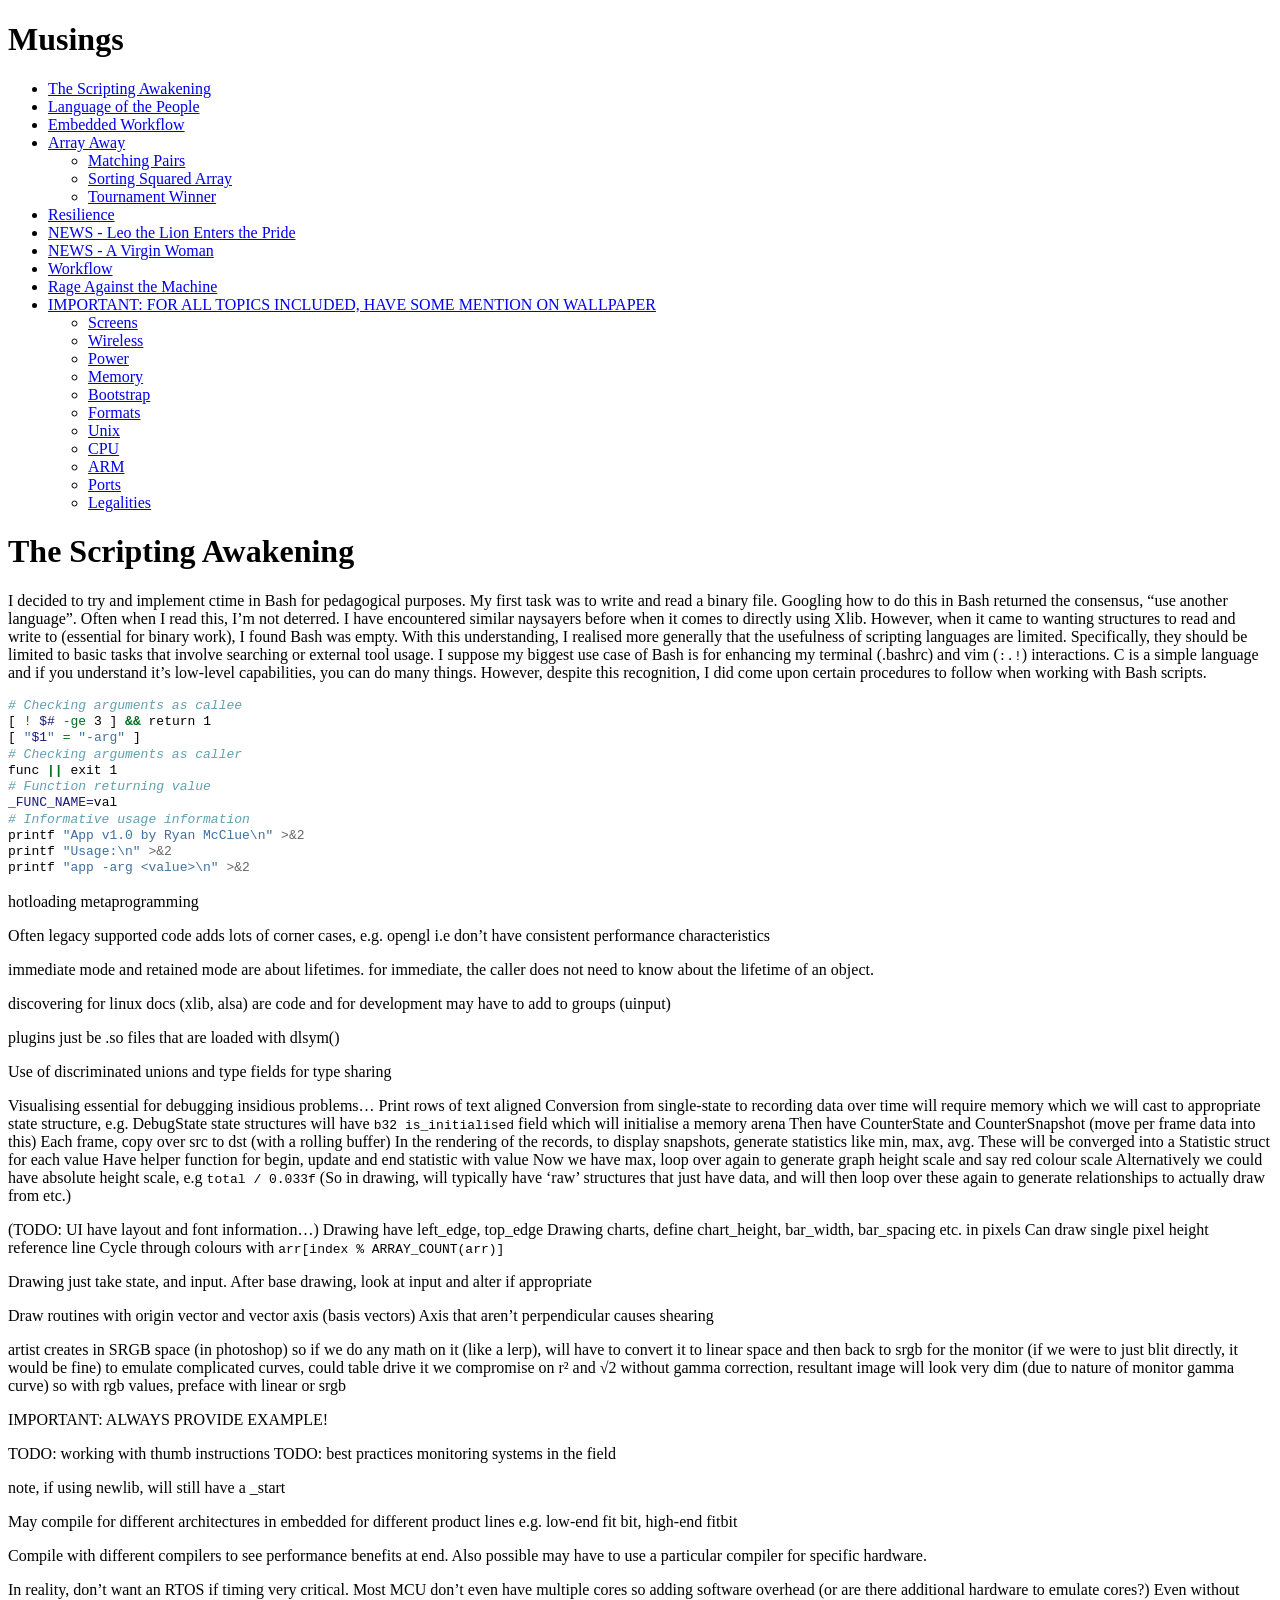
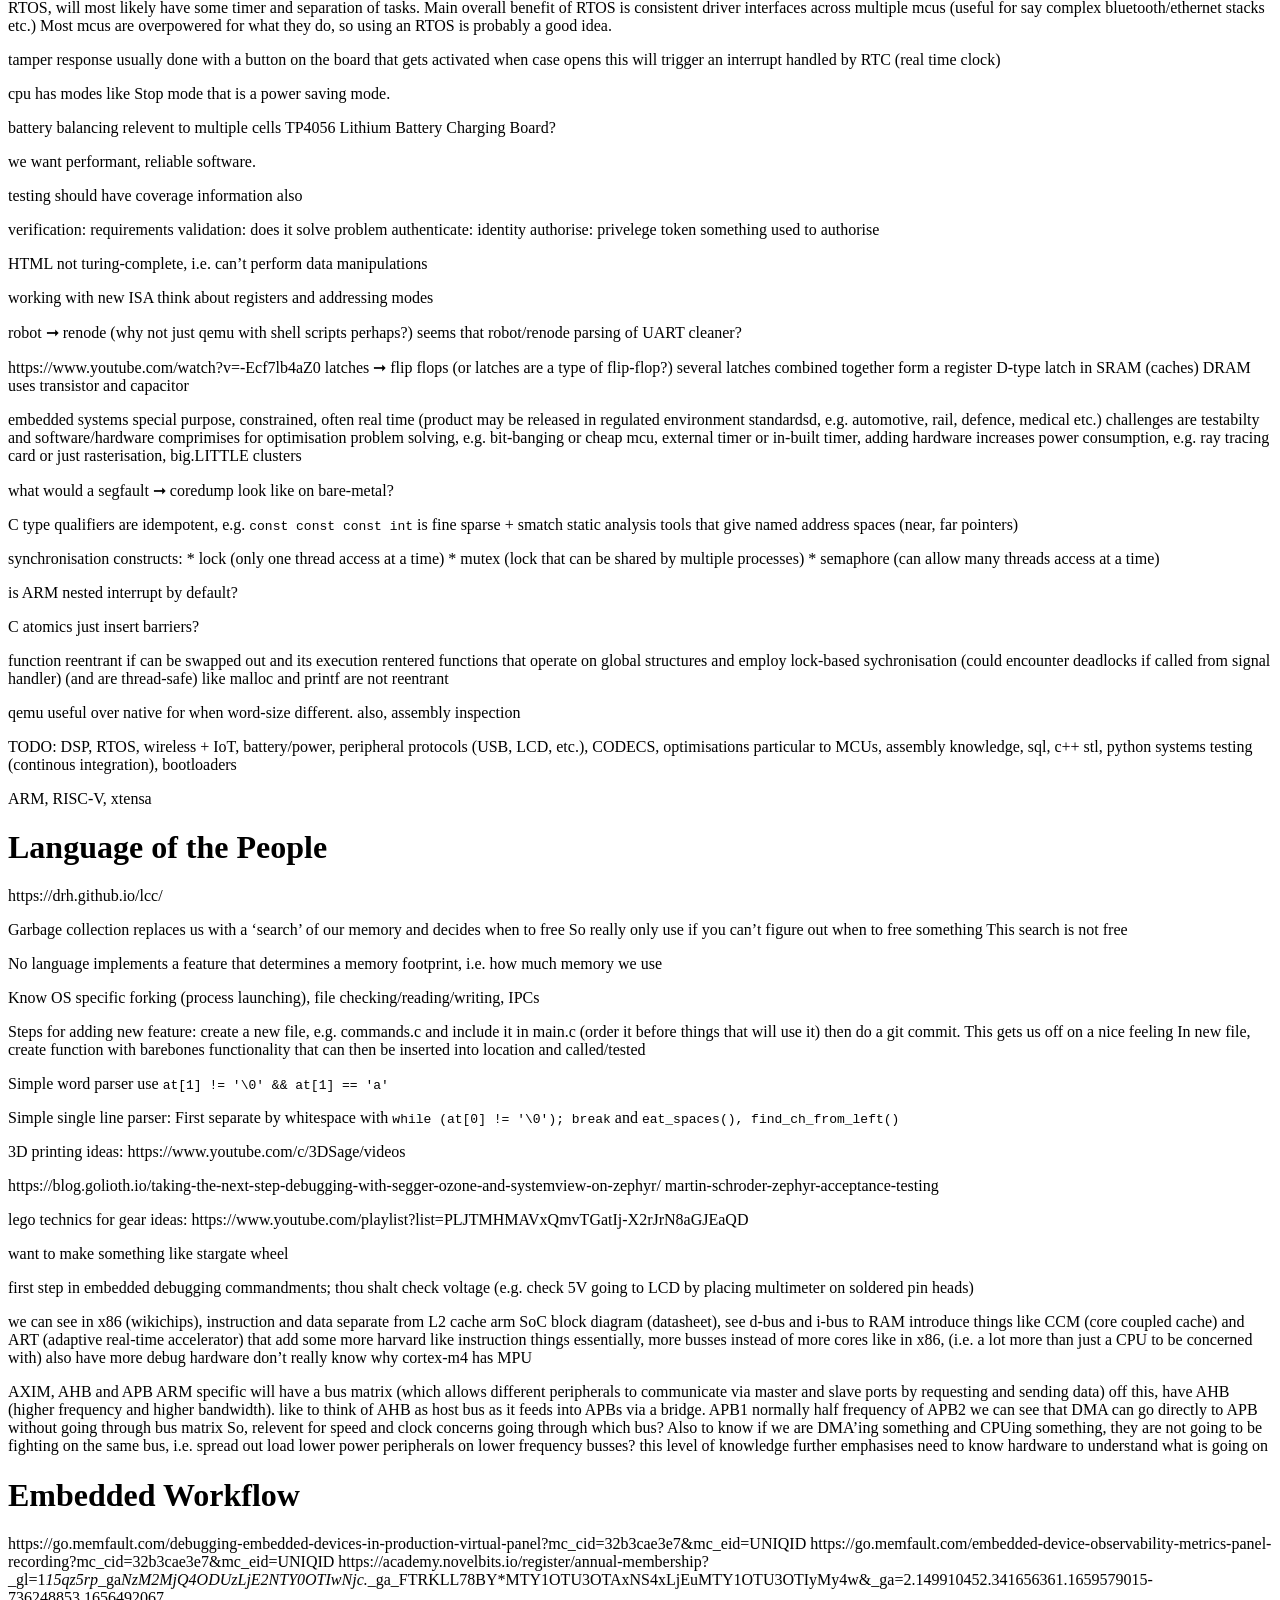
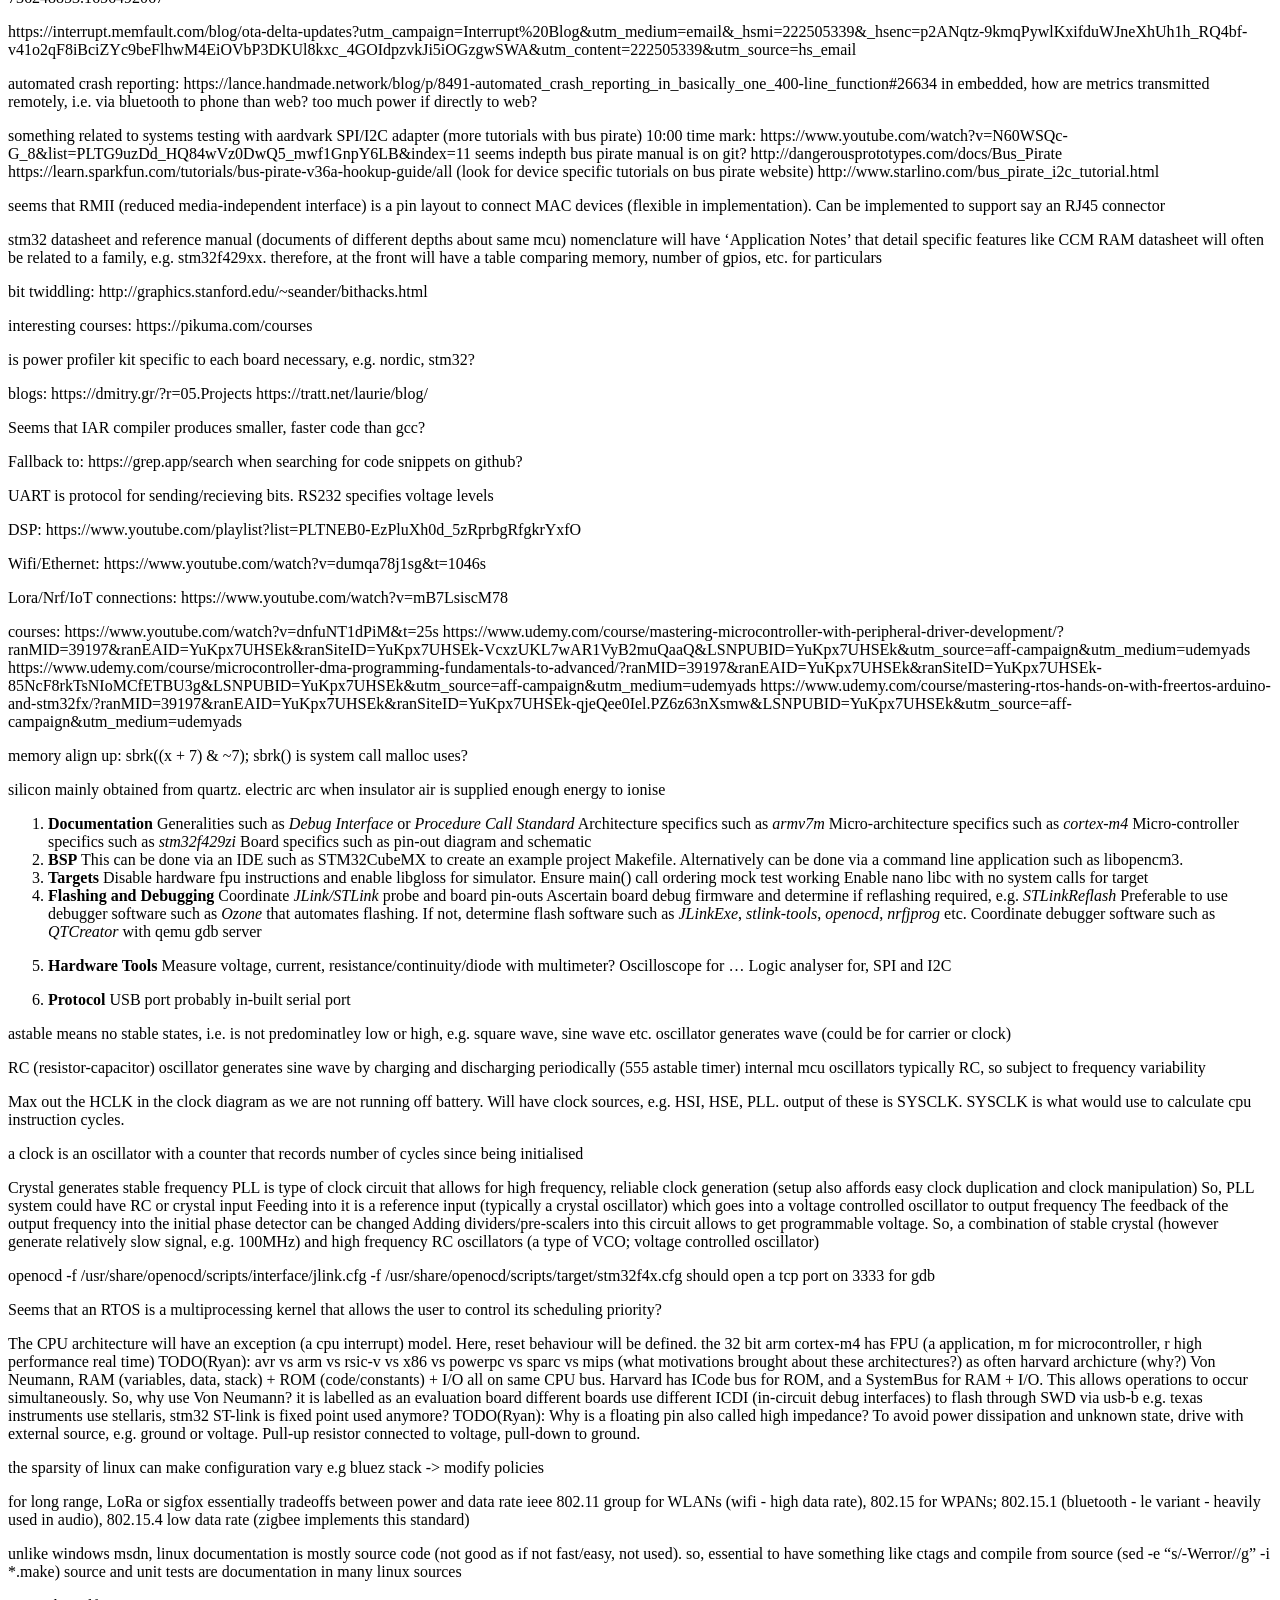
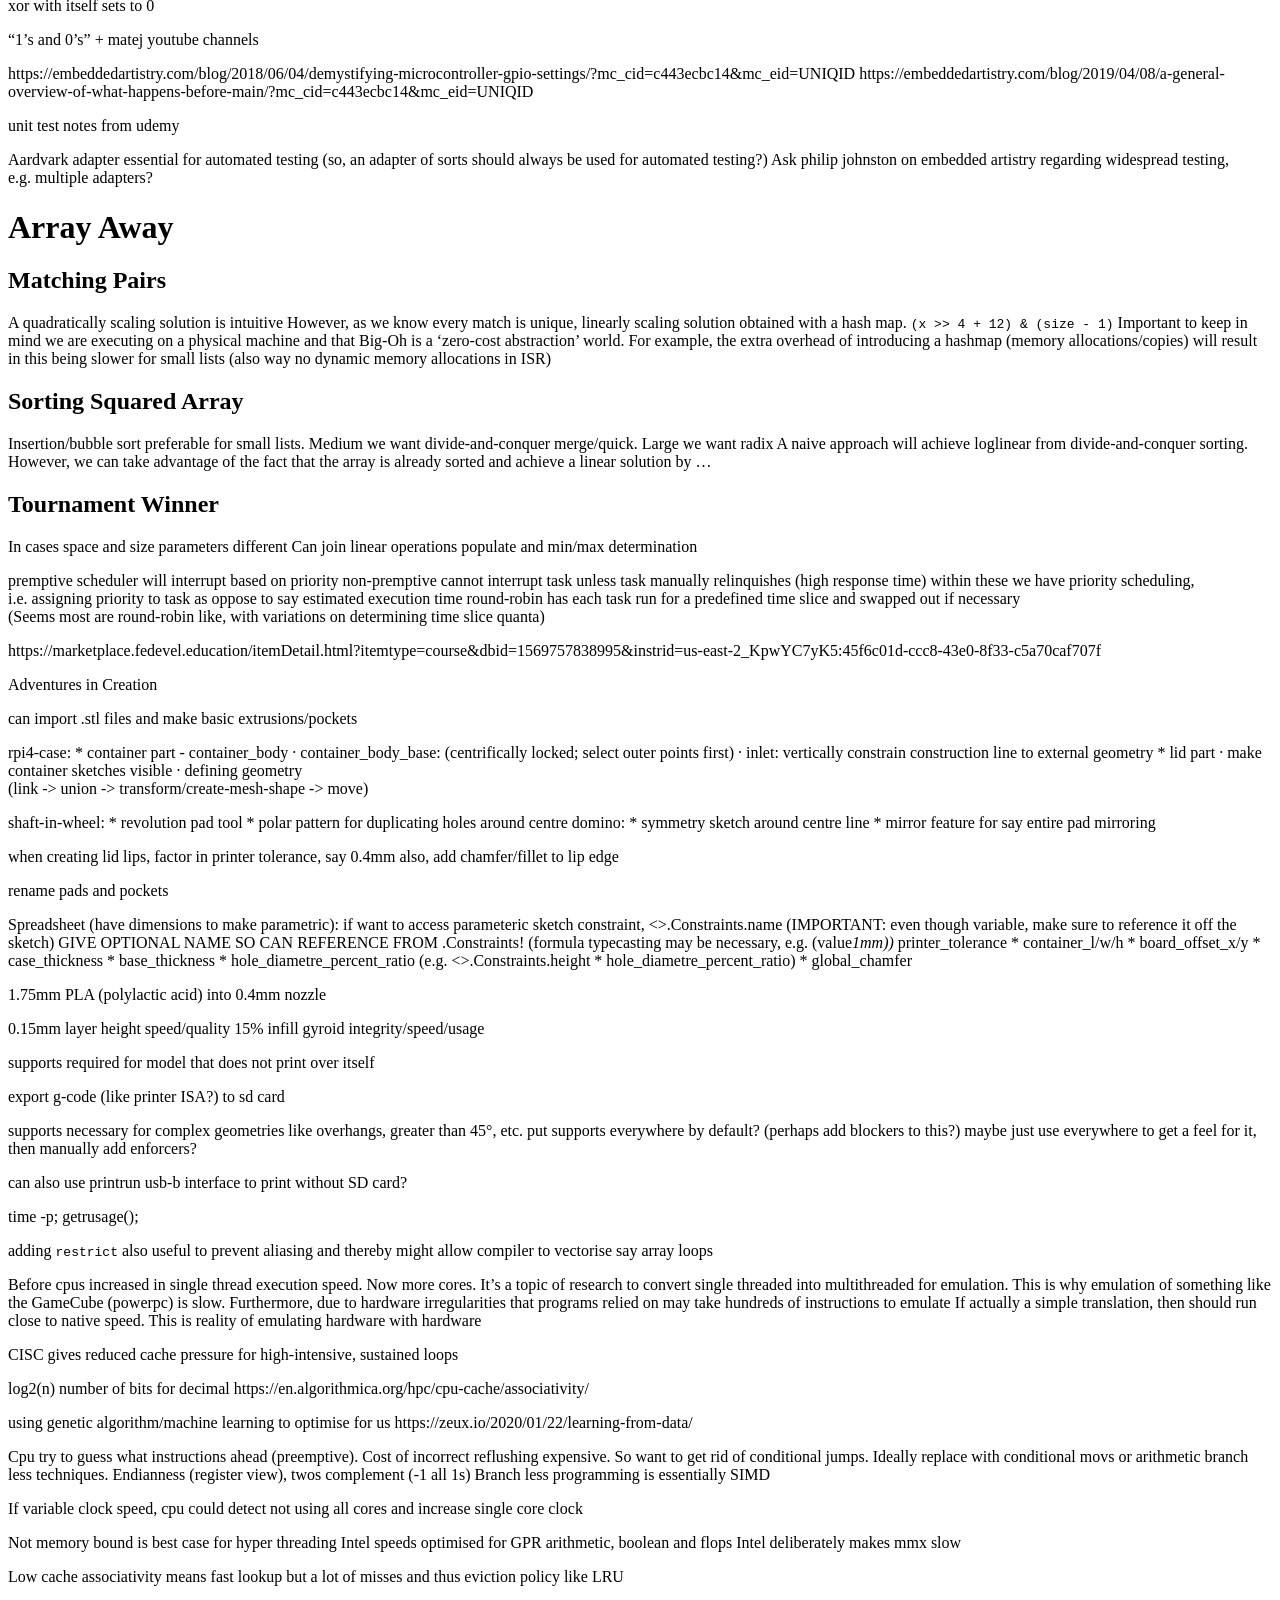
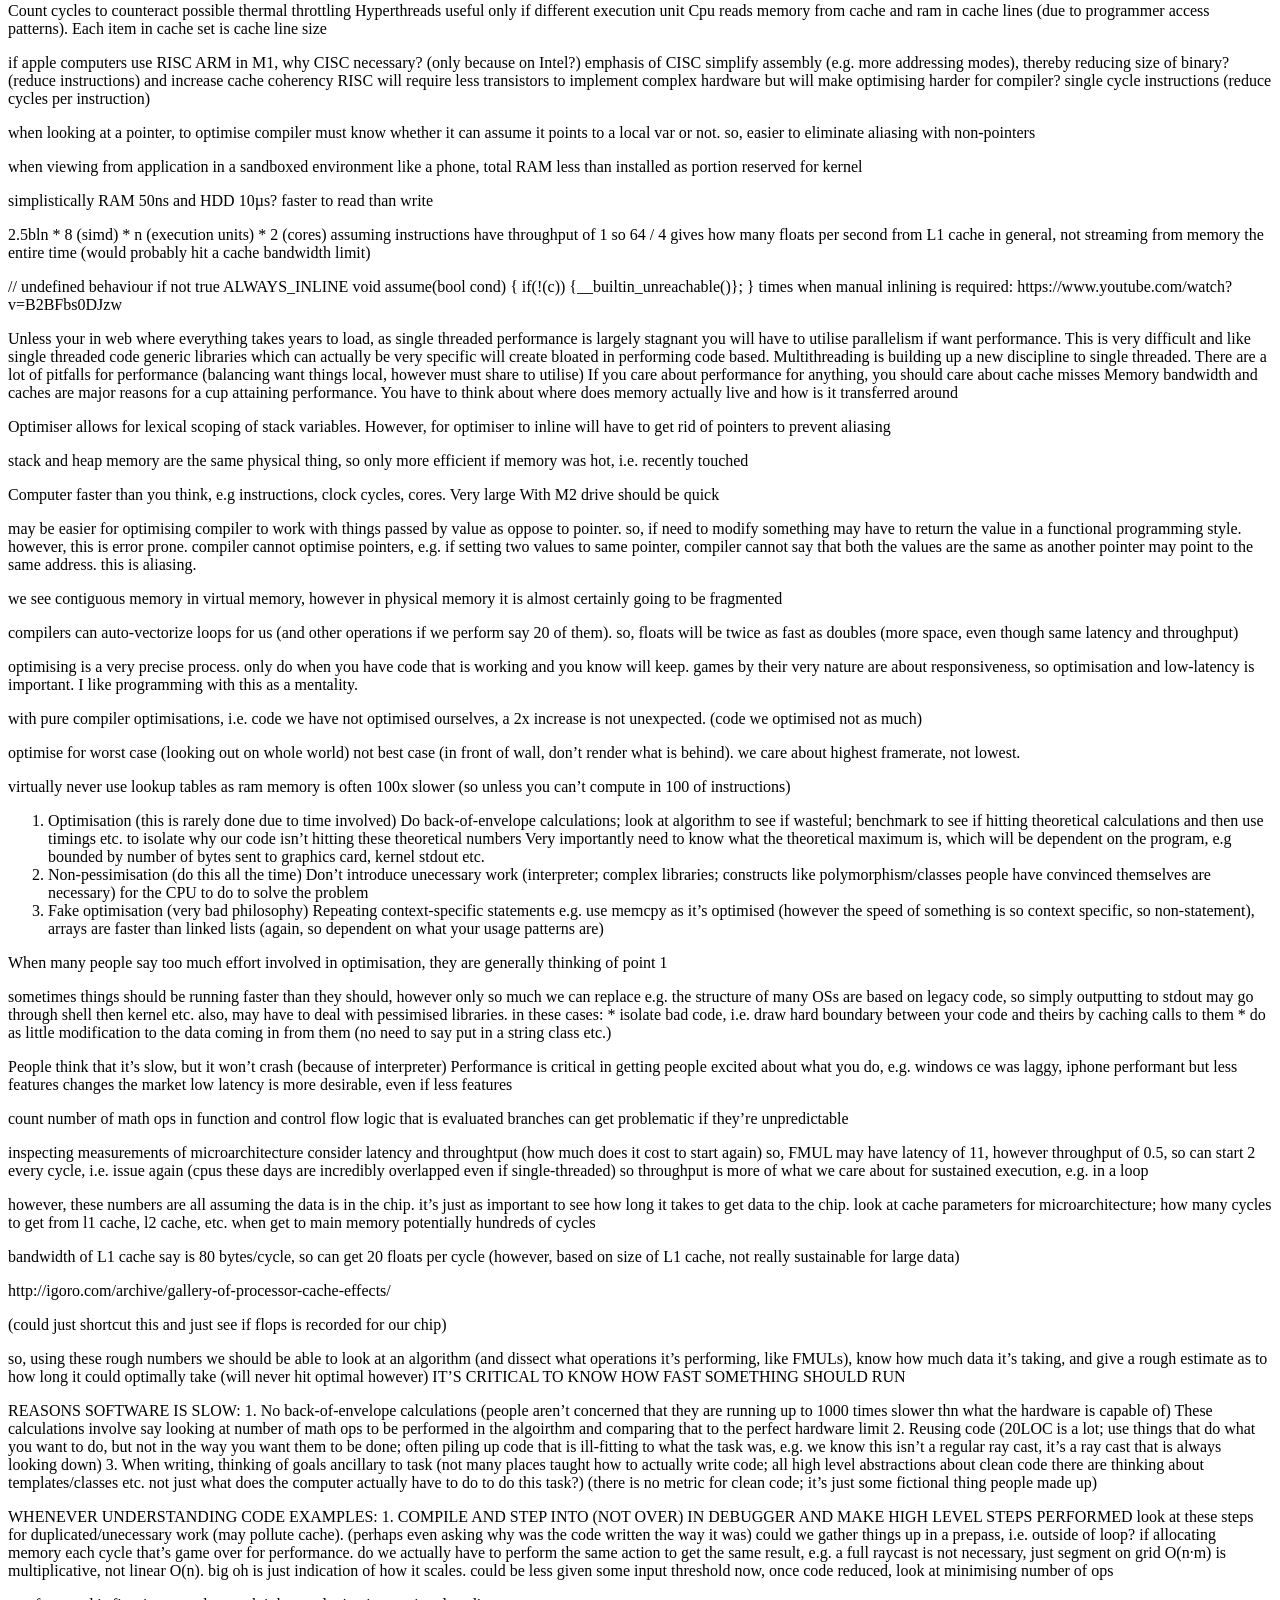
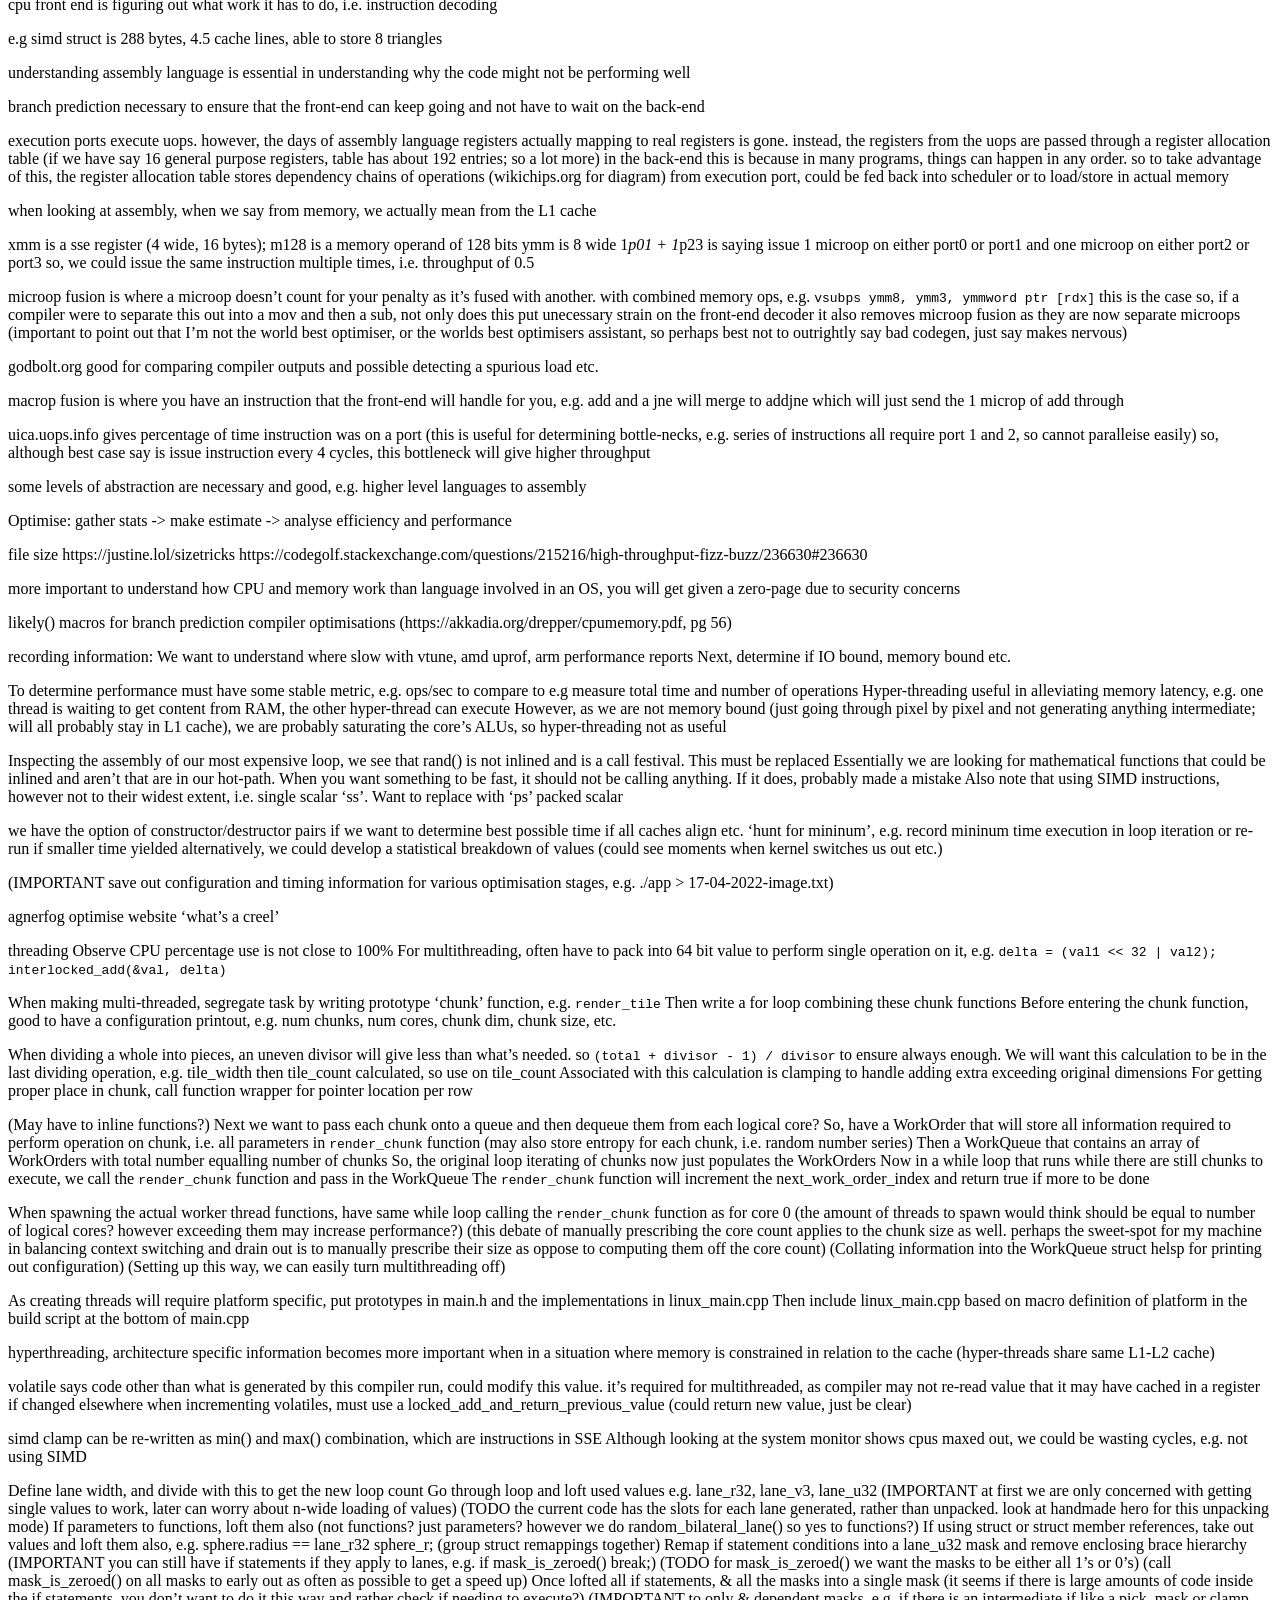
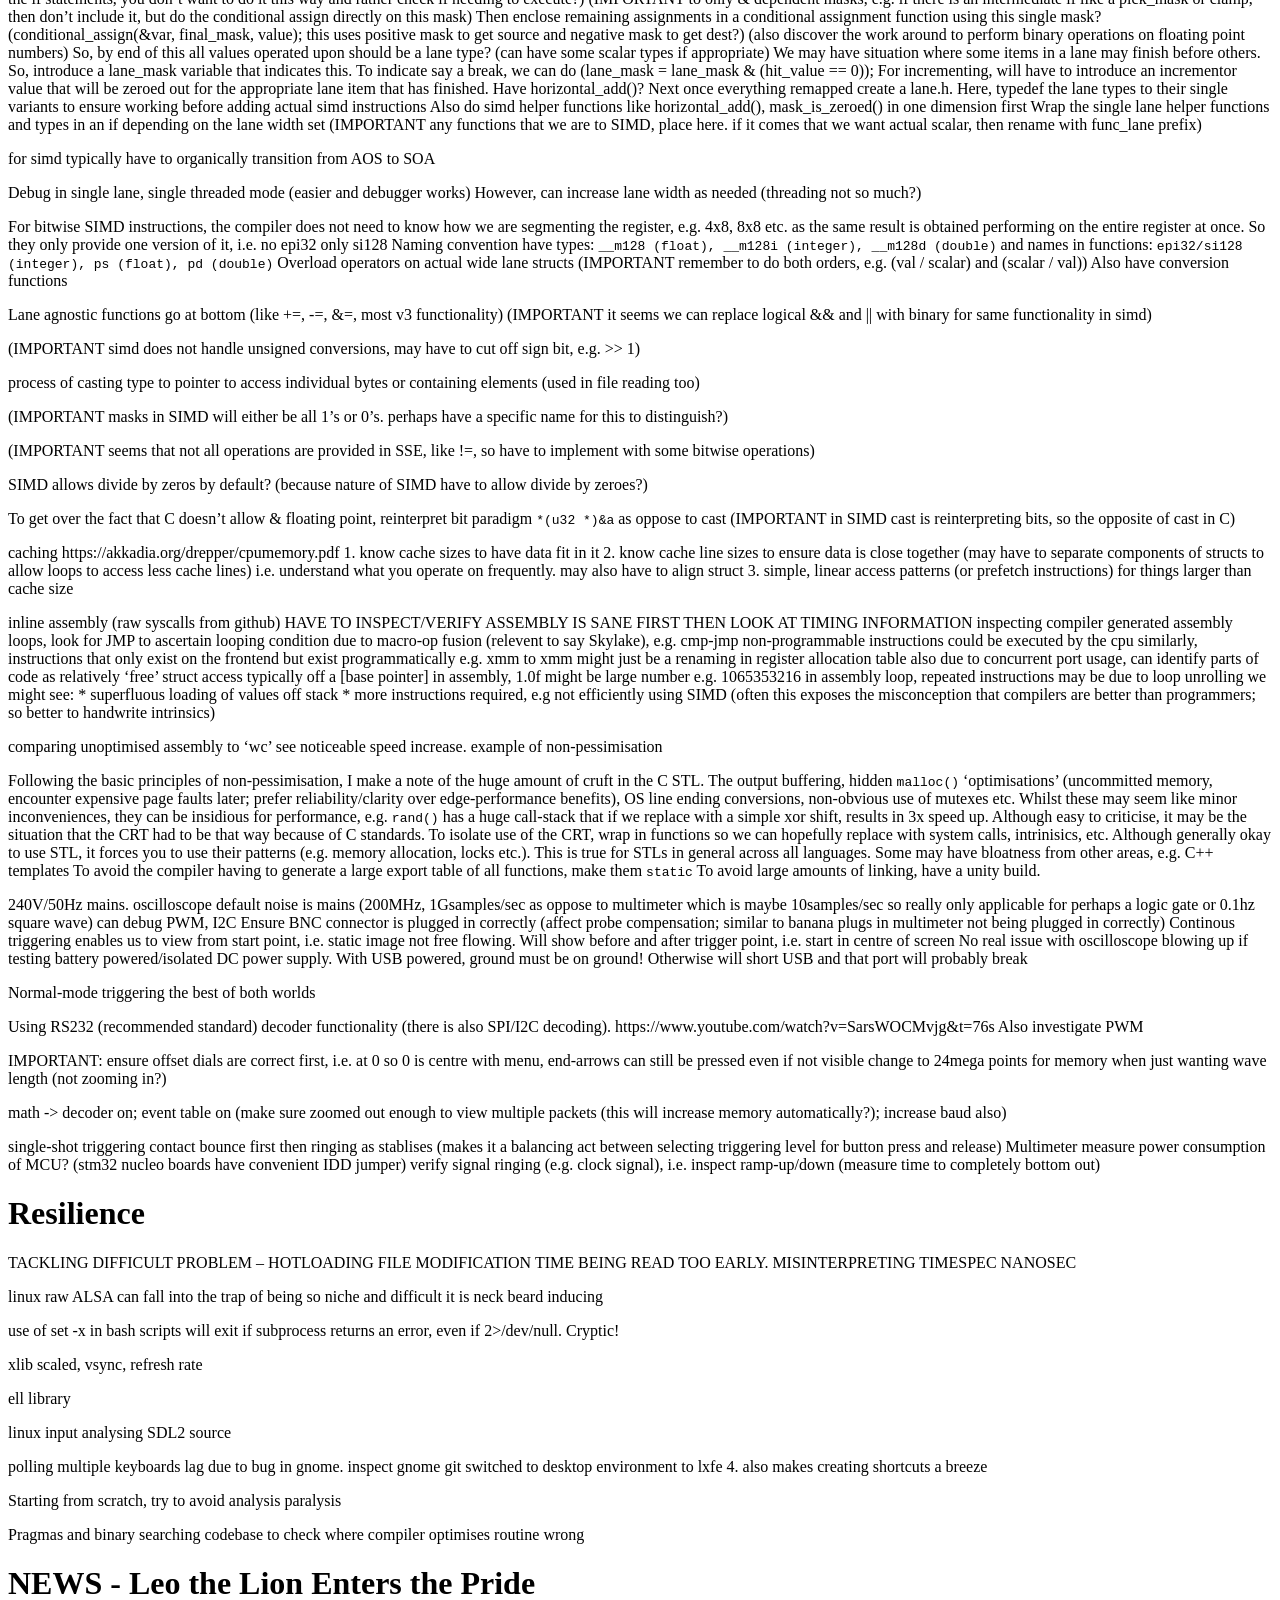
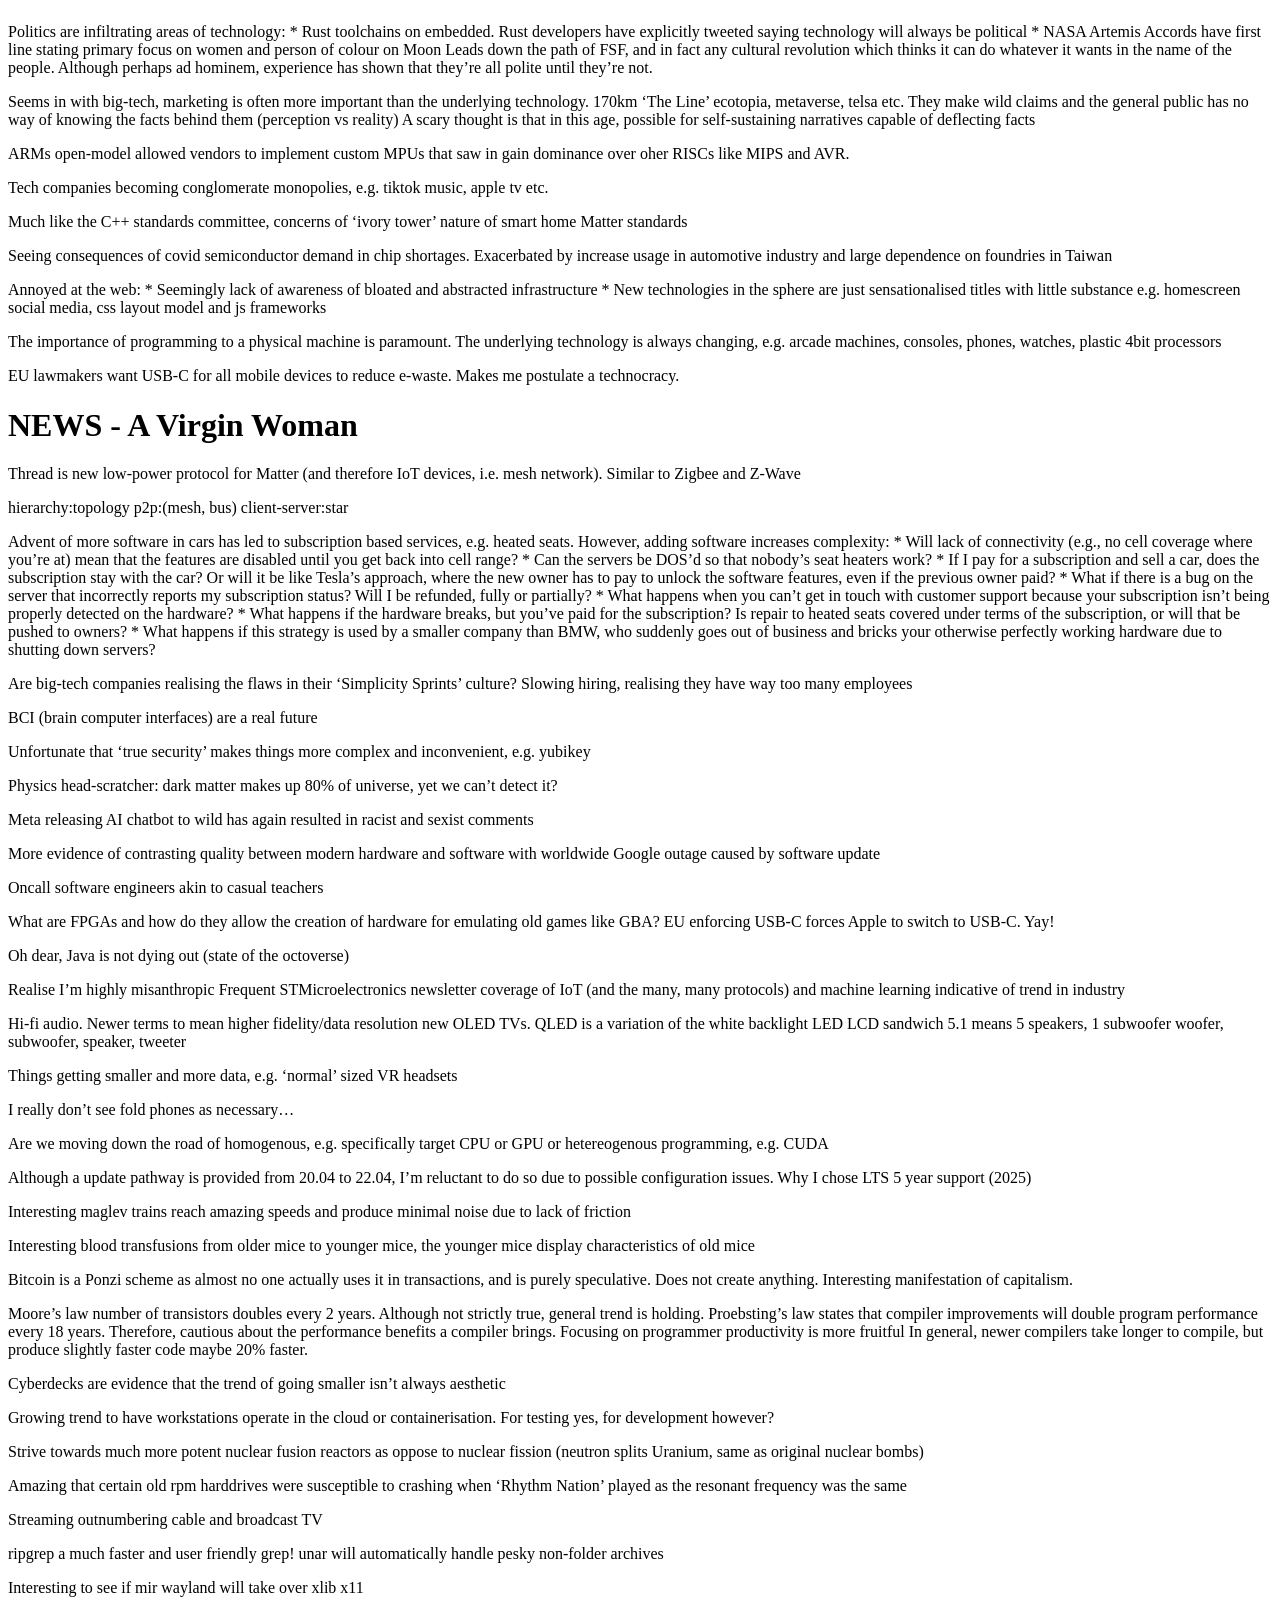
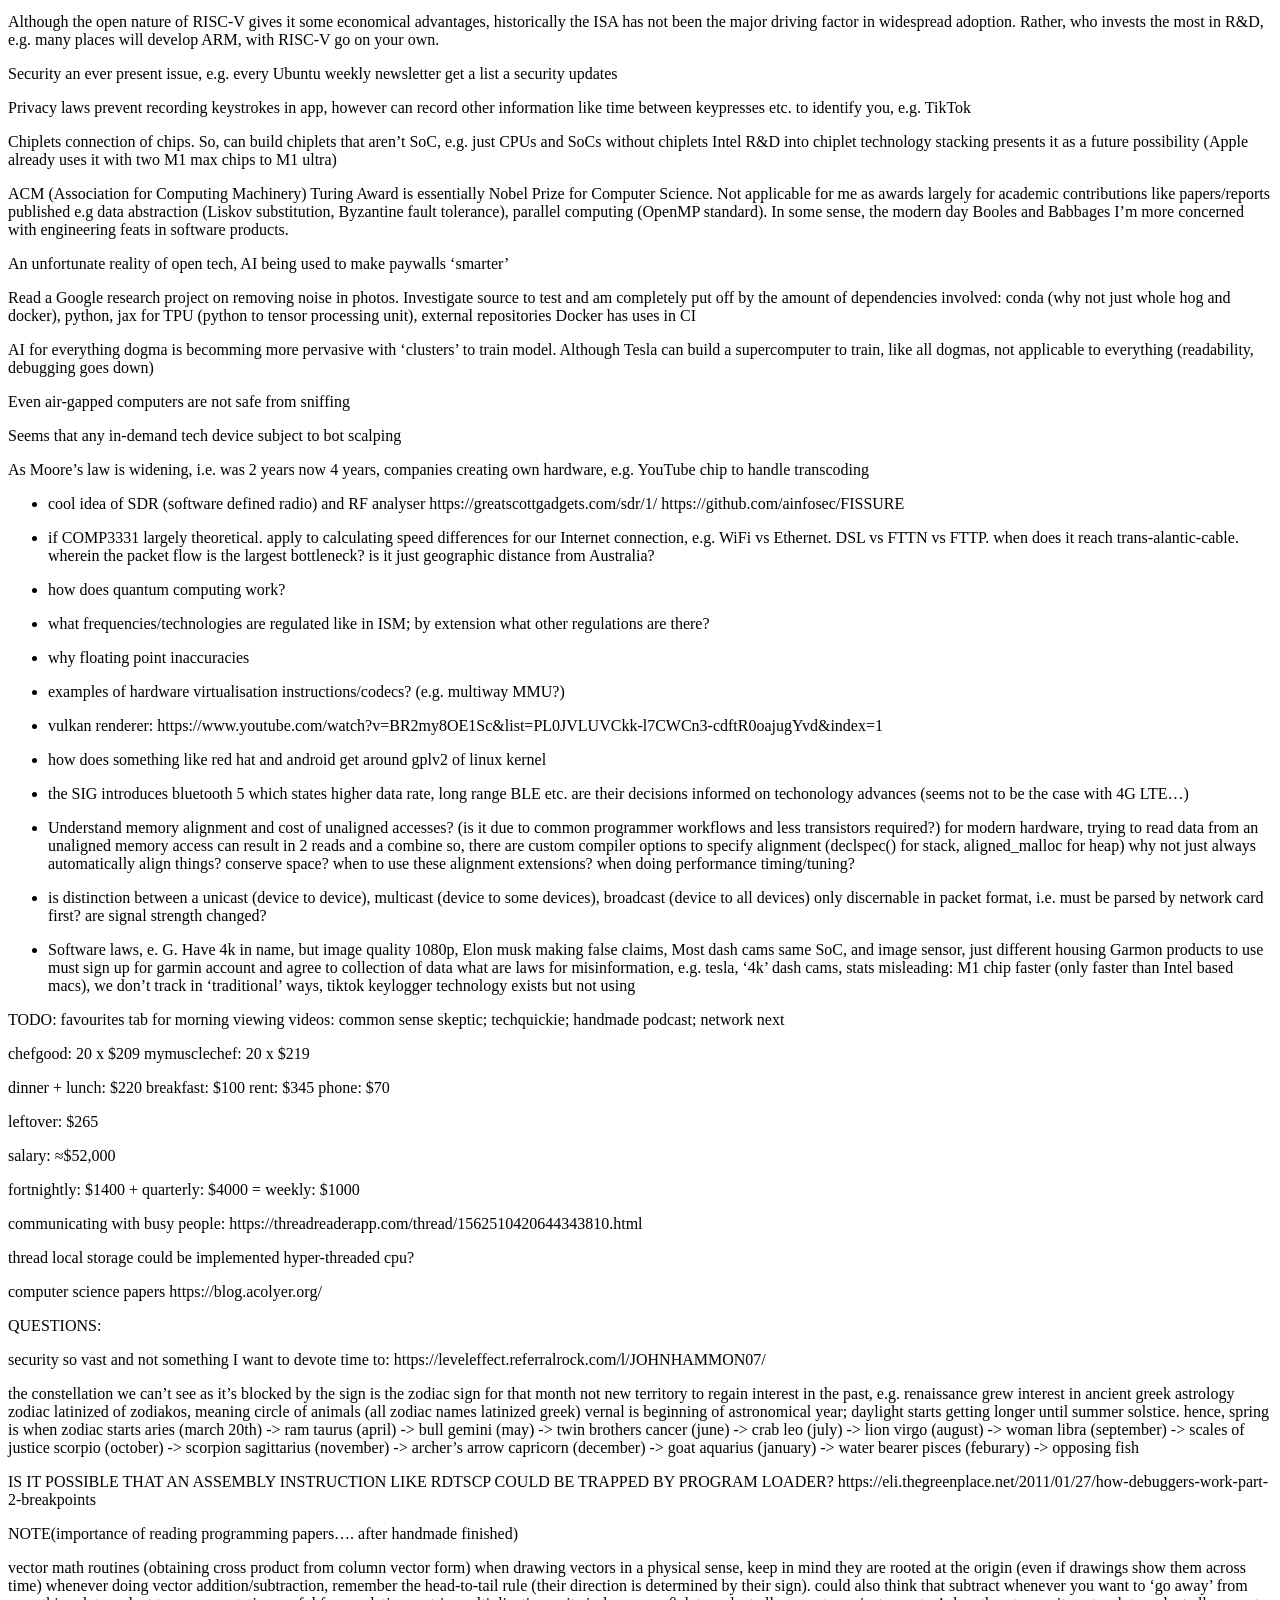
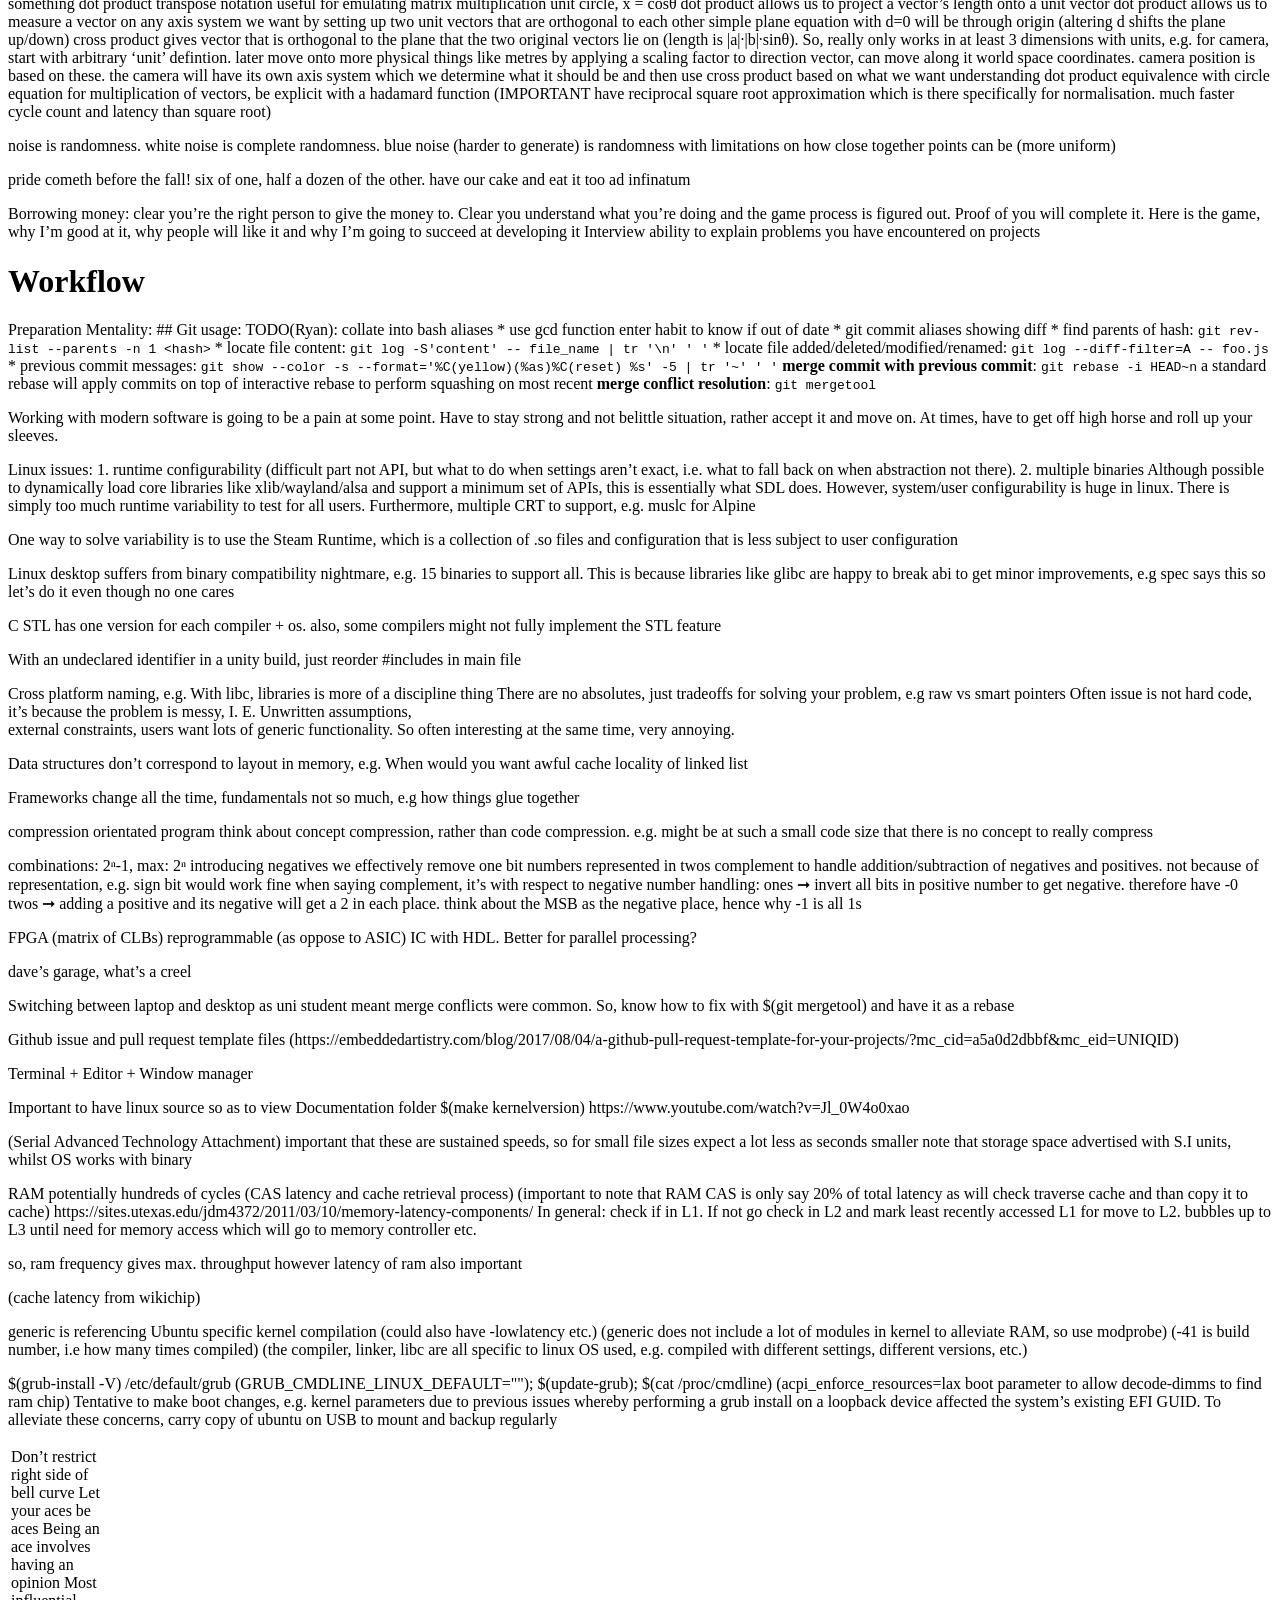
<file: musings.html>
<!DOCTYPE html>
<html xmlns="http://www.w3.org/1999/xhtml" lang="" xml:lang="">
<head>
  <meta charset="utf-8" />
  <meta name="generator" content="pandoc" />
  <meta name="viewport" content="width=device-width, initial-scale=1.0, user-scalable=yes" />
  <title>Musings</title>
  <style type="text/css">
      code{white-space: pre-wrap;}
      span.smallcaps{font-variant: small-caps;}
      span.underline{text-decoration: underline;}
      div.column{display: inline-block; vertical-align: top; width: 50%;}
  </style>
  <style type="text/css">
a.sourceLine { display: inline-block; line-height: 1.25; }
a.sourceLine { pointer-events: none; color: inherit; text-decoration: inherit; }
a.sourceLine:empty { height: 1.2em; }
.sourceCode { overflow: visible; }
code.sourceCode { white-space: pre; position: relative; }
div.sourceCode { margin: 1em 0; }
pre.sourceCode { margin: 0; }
@media screen {
div.sourceCode { overflow: auto; }
}
@media print {
code.sourceCode { white-space: pre-wrap; }
a.sourceLine { text-indent: -1em; padding-left: 1em; }
}
pre.numberSource a.sourceLine
  { position: relative; left: -4em; }
pre.numberSource a.sourceLine::before
  { content: attr(title);
    position: relative; left: -1em; text-align: right; vertical-align: baseline;
    border: none; pointer-events: all; display: inline-block;
    -webkit-touch-callout: none; -webkit-user-select: none;
    -khtml-user-select: none; -moz-user-select: none;
    -ms-user-select: none; user-select: none;
    padding: 0 4px; width: 4em;
    color: #aaaaaa;
  }
pre.numberSource { margin-left: 3em; border-left: 1px solid #aaaaaa;  padding-left: 4px; }
div.sourceCode
  {  }
@media screen {
a.sourceLine::before { text-decoration: underline; }
}
code span.al { color: #ff0000; font-weight: bold; } /* Alert */
code span.an { color: #60a0b0; font-weight: bold; font-style: italic; } /* Annotation */
code span.at { color: #7d9029; } /* Attribute */
code span.bn { color: #40a070; } /* BaseN */
code span.bu { } /* BuiltIn */
code span.cf { color: #007020; font-weight: bold; } /* ControlFlow */
code span.ch { color: #4070a0; } /* Char */
code span.cn { color: #880000; } /* Constant */
code span.co { color: #60a0b0; font-style: italic; } /* Comment */
code span.cv { color: #60a0b0; font-weight: bold; font-style: italic; } /* CommentVar */
code span.do { color: #ba2121; font-style: italic; } /* Documentation */
code span.dt { color: #902000; } /* DataType */
code span.dv { color: #40a070; } /* DecVal */
code span.er { color: #ff0000; font-weight: bold; } /* Error */
code span.ex { } /* Extension */
code span.fl { color: #40a070; } /* Float */
code span.fu { color: #06287e; } /* Function */
code span.im { } /* Import */
code span.in { color: #60a0b0; font-weight: bold; font-style: italic; } /* Information */
code span.kw { color: #007020; font-weight: bold; } /* Keyword */
code span.op { color: #666666; } /* Operator */
code span.ot { color: #007020; } /* Other */
code span.pp { color: #bc7a00; } /* Preprocessor */
code span.sc { color: #4070a0; } /* SpecialChar */
code span.ss { color: #bb6688; } /* SpecialString */
code span.st { color: #4070a0; } /* String */
code span.va { color: #19177c; } /* Variable */
code span.vs { color: #4070a0; } /* VerbatimString */
code span.wa { color: #60a0b0; font-weight: bold; font-style: italic; } /* Warning */
  </style>
</head>
<body>
<header id="title-block-header">
<h1 class="title">Musings</h1>
</header>
<nav id="TOC">
<ul>
<li><a href="#the-scripting-awakening">The Scripting Awakening</a></li>
<li><a href="#language-of-the-people">Language of the People</a></li>
<li><a href="#embedded-workflow">Embedded Workflow</a></li>
<li><a href="#array-away">Array Away</a><ul>
<li><a href="#matching-pairs">Matching Pairs</a></li>
<li><a href="#sorting-squared-array">Sorting Squared Array</a></li>
<li><a href="#tournament-winner">Tournament Winner</a></li>
</ul></li>
<li><a href="#resilience">Resilience</a></li>
<li><a href="#news---leo-the-lion-enters-the-pride">NEWS - Leo the Lion Enters the Pride</a></li>
<li><a href="#news---a-virgin-woman">NEWS - A Virgin Woman</a></li>
<li><a href="#workflow">Workflow</a></li>
<li><a href="#rage-against-the-machine">Rage Against the Machine</a></li>
<li><a href="#important-for-all-topics-included-have-some-mention-on-wallpaper">IMPORTANT: FOR ALL TOPICS INCLUDED, HAVE SOME MENTION ON WALLPAPER</a><ul>
<li><a href="#screens">Screens</a></li>
<li><a href="#wireless">Wireless</a></li>
<li><a href="#power">Power</a></li>
<li><a href="#memory">Memory</a></li>
<li><a href="#bootstrap">Bootstrap</a></li>
<li><a href="#formats">Formats</a></li>
<li><a href="#unix">Unix</a></li>
<li><a href="#cpu">CPU</a></li>
<li><a href="#arm">ARM</a></li>
<li><a href="#ports">Ports</a></li>
<li><a href="#legalities">Legalities</a></li>
</ul></li>
</ul>
</nav>
<h1 id="the-scripting-awakening">The Scripting Awakening</h1>
<p>I decided to try and implement ctime in Bash for pedagogical purposes. My first task was to write and read a binary file. Googling how to do this in Bash returned the consensus, “use another language”. Often when I read this, I’m not deterred. I have encountered similar naysayers before when it comes to directly using Xlib. However, when it came to wanting structures to read and write to (essential for binary work), I found Bash was empty. With this understanding, I realised more generally that the usefulness of scripting languages are limited. Specifically, they should be limited to basic tasks that involve searching or external tool usage. I suppose my biggest use case of Bash is for enhancing my terminal (.bashrc) and vim (<code>:.!</code>) interactions. C is a simple language and if you understand it’s low-level capabilities, you can do many things. However, despite this recognition, I did come upon certain procedures to follow when working with Bash scripts.</p>
<div class="sourceCode" id="cb1"><pre class="sourceCode bash"><code class="sourceCode bash"><a class="sourceLine" id="cb1-1" title="1"><span class="co"># Checking arguments as callee</span></a>
<a class="sourceLine" id="cb1-2" title="2"><span class="bu">[</span> <span class="ot">!</span> <span class="va">$#</span> <span class="ot">-ge</span> 3<span class="bu"> ]</span> <span class="kw">&amp;&amp;</span> <span class="bu">return</span> 1</a>
<a class="sourceLine" id="cb1-3" title="3"><span class="bu">[</span> <span class="st">&quot;</span><span class="va">$1</span><span class="st">&quot;</span> <span class="ot">=</span> <span class="st">&quot;-arg&quot;</span><span class="bu"> ]</span></a>
<a class="sourceLine" id="cb1-4" title="4"><span class="co"># Checking arguments as caller</span></a>
<a class="sourceLine" id="cb1-5" title="5"><span class="ex">func</span> <span class="kw">||</span> <span class="bu">exit</span> 1</a>
<a class="sourceLine" id="cb1-6" title="6"><span class="co"># Function returning value</span></a>
<a class="sourceLine" id="cb1-7" title="7"><span class="va">_FUNC_NAME=</span>val</a>
<a class="sourceLine" id="cb1-8" title="8"><span class="co"># Informative usage information</span></a>
<a class="sourceLine" id="cb1-9" title="9"><span class="bu">printf</span> <span class="st">&quot;App v1.0 by Ryan McClue\n&quot;</span> <span class="op">&gt;&amp;2</span></a>
<a class="sourceLine" id="cb1-10" title="10"><span class="bu">printf</span> <span class="st">&quot;Usage:\n&quot;</span> <span class="op">&gt;&amp;2</span></a>
<a class="sourceLine" id="cb1-11" title="11"><span class="bu">printf</span> <span class="st">&quot;app -arg &lt;value&gt;\n&quot;</span> <span class="op">&gt;&amp;2</span></a></code></pre></div>
<!-- SPDX-License-Identifier: zlib-acknowledgement -->
<p>hotloading metaprogramming</p>
<p>Often legacy supported code adds lots of corner cases, e.g. opengl i.e don’t have consistent performance characteristics</p>
<p>immediate mode and retained mode are about lifetimes. for immediate, the caller does not need to know about the lifetime of an object.</p>
<p>discovering for linux docs (xlib, alsa) are code and for development may have to add to groups (uinput)</p>
<p>plugins just be .so files that are loaded with dlsym()</p>
<p>Use of discriminated unions and type fields for type sharing</p>
<p>Visualising essential for debugging insidious problems… Print rows of text aligned Conversion from single-state to recording data over time will require memory which we will cast to appropriate state structure, e.g. DebugState state structures will have <code>b32 is_initialised</code> field which will initialise a memory arena Then have CounterState and CounterSnapshot (move per frame data into this) Each frame, copy over src to dst (with a rolling buffer) In the rendering of the records, to display snapshots, generate statistics like min, max, avg. These will be converged into a Statistic struct for each value Have helper function for begin, update and end statistic with value Now we have max, loop over again to generate graph height scale and say red colour scale Alternatively we could have absolute height scale, e.g <code>total / 0.033f</code> (So in drawing, will typically have ‘raw’ structures that just have data, and will then loop over these again to generate relationships to actually draw from etc.)</p>
<p>(TODO: UI have layout and font information…) Drawing have left_edge, top_edge Drawing charts, define chart_height, bar_width, bar_spacing etc. in pixels Can draw single pixel height reference line Cycle through colours with <code>arr[index % ARRAY_COUNT(arr)]</code></p>
<p>Drawing just take state, and input. After base drawing, look at input and alter if appropriate</p>
<p>Draw routines with origin vector and vector axis (basis vectors) Axis that aren’t perpendicular causes shearing</p>
<p>artist creates in SRGB space (in photoshop) so if we do any math on it (like a lerp), will have to convert it to linear space and then back to srgb for the monitor (if we were to just blit directly, it would be fine) to emulate complicated curves, could table drive it we compromise on r² and √2 without gamma correction, resultant image will look very dim (due to nature of monitor gamma curve) so with rgb values, preface with linear or srgb</p>
<p>IMPORTANT: ALWAYS PROVIDE EXAMPLE!</p>
<p>TODO: working with thumb instructions TODO: best practices monitoring systems in the field</p>
<p>note, if using newlib, will still have a _start</p>
<p>May compile for different architectures in embedded for different product lines e.g. low-end fit bit, high-end fitbit</p>
<p>Compile with different compilers to see performance benefits at end. Also possible may have to use a particular compiler for specific hardware.</p>
<p>In reality, don’t want an RTOS if timing very critical. Most MCU don’t even have multiple cores so adding software overhead (or are there additional hardware to emulate cores?) Even without RTOS, will most likely have some timer and separation of tasks. Main overall benefit of RTOS is consistent driver interfaces across multiple mcus (useful for say complex bluetooth/ethernet stacks etc.) Most mcus are overpowered for what they do, so using an RTOS is probably a good idea.</p>
<p>tamper response usually done with a button on the board that gets activated when case opens this will trigger an interrupt handled by RTC (real time clock)</p>
<p>cpu has modes like Stop mode that is a power saving mode.</p>
<p>battery balancing relevent to multiple cells TP4056 Lithium Battery Charging Board?</p>
<p>we want performant, reliable software.</p>
<p>testing should have coverage information also</p>
<p>verification: requirements validation: does it solve problem authenticate: identity authorise: privelege token something used to authorise</p>
<p>HTML not turing-complete, i.e. can’t perform data manipulations</p>
<p>working with new ISA think about registers and addressing modes</p>
<p>robot ➞ renode (why not just qemu with shell scripts perhaps?) seems that robot/renode parsing of UART cleaner?</p>
<p>https://www.youtube.com/watch?v=-Ecf7lb4aZ0 latches ➞ flip flops (or latches are a type of flip-flop?) several latches combined together form a register D-type latch in SRAM (caches) DRAM uses transistor and capacitor</p>
<p>embedded systems special purpose, constrained, often real time (product may be released in regulated environment standardsd, e.g. automotive, rail, defence, medical etc.) challenges are testabilty and software/hardware comprimises for optimisation problem solving, e.g. bit-banging or cheap mcu, external timer or in-built timer, adding hardware increases power consumption, e.g. ray tracing card or just rasterisation, big.LITTLE clusters</p>
<p>what would a segfault ➞ coredump look like on bare-metal?</p>
<p>C type qualifiers are idempotent, e.g. <code>const const const int</code> is fine sparse + smatch static analysis tools that give named address spaces (near, far pointers)</p>
<p>synchronisation constructs: * lock (only one thread access at a time) * mutex (lock that can be shared by multiple processes) * semaphore (can allow many threads access at a time)</p>
<p>is ARM nested interrupt by default?</p>
<p>C atomics just insert barriers?</p>
<p>function reentrant if can be swapped out and its execution rentered functions that operate on global structures and employ lock-based sychronisation (could encounter deadlocks if called from signal handler) (and are thread-safe) like malloc and printf are not reentrant</p>
<p>qemu useful over native for when word-size different. also, assembly inspection</p>
<p>TODO: DSP, RTOS, wireless + IoT, battery/power, peripheral protocols (USB, LCD, etc.), CODECS, optimisations particular to MCUs, assembly knowledge, sql, c++ stl, python systems testing (continous integration), bootloaders</p>
<p>ARM, RISC-V, xtensa</p>
<h1 id="language-of-the-people">Language of the People</h1>
<p>https://drh.github.io/lcc/</p>
<p>Garbage collection replaces us with a ‘search’ of our memory and decides when to free So really only use if you can’t figure out when to free something This search is not free</p>
<p>No language implements a feature that determines a memory footprint, i.e. how much memory we use</p>
<p>Know OS specific forking (process launching), file checking/reading/writing, IPCs</p>
<p>Steps for adding new feature: create a new file, e.g. commands.c and include it in main.c (order it before things that will use it) then do a git commit. This gets us off on a nice feeling In new file, create function with barebones functionality that can then be inserted into location and called/tested</p>
<p>Simple word parser use <code>at[1] != '\0' &amp;&amp; at[1] == 'a'</code></p>
<p>Simple single line parser: First separate by whitespace with <code>while (at[0] != '\0'); break</code> and <code>eat_spaces(), find_ch_from_left()</code></p>
<p>3D printing ideas: https://www.youtube.com/c/3DSage/videos</p>
<p>https://blog.golioth.io/taking-the-next-step-debugging-with-segger-ozone-and-systemview-on-zephyr/ martin-schroder-zephyr-acceptance-testing</p>
<p>lego technics for gear ideas: https://www.youtube.com/playlist?list=PLJTMHMAVxQmvTGatIj-X2rJrN8aGJEaQD</p>
<p>want to make something like stargate wheel</p>
<p>first step in embedded debugging commandments; thou shalt check voltage (e.g. check 5V going to LCD by placing multimeter on soldered pin heads)</p>
<p>we can see in x86 (wikichips), instruction and data separate from L2 cache arm SoC block diagram (datasheet), see d-bus and i-bus to RAM introduce things like CCM (core coupled cache) and ART (adaptive real-time accelerator) that add some more harvard like instruction things essentially, more busses instead of more cores like in x86, (i.e. a lot more than just a CPU to be concerned with) also have more debug hardware don’t really know why cortex-m4 has MPU</p>
<p>AXIM, AHB and APB ARM specific will have a bus matrix (which allows different peripherals to communicate via master and slave ports by requesting and sending data) off this, have AHB (higher frequency and higher bandwidth). like to think of AHB as host bus as it feeds into APBs via a bridge. APB1 normally half frequency of APB2 we can see that DMA can go directly to APB without going through bus matrix So, relevent for speed and clock concerns going through which bus? Also to know if we are DMA’ing something and CPUing something, they are not going to be fighting on the same bus, i.e. spread out load lower power peripherals on lower frequency busses? this level of knowledge further emphasises need to know hardware to understand what is going on</p>
<h1 id="embedded-workflow">Embedded Workflow</h1>
<p>https://go.memfault.com/debugging-embedded-devices-in-production-virtual-panel?mc_cid=32b3cae3e7&amp;mc_eid=UNIQID https://go.memfault.com/embedded-device-observability-metrics-panel-recording?mc_cid=32b3cae3e7&amp;mc_eid=UNIQID https://academy.novelbits.io/register/annual-membership?_gl=1<em>15qz5rp</em>_ga<em>NzM2MjQ4ODUzLjE2NTY0OTIwNjc.</em>_ga_FTRKLL78BY*MTY1OTU3OTAxNS4xLjEuMTY1OTU3OTIyMy4w&amp;_ga=2.149910452.341656361.1659579015-736248853.1656492067</p>
<p>https://interrupt.memfault.com/blog/ota-delta-updates?utm_campaign=Interrupt%20Blog&amp;utm_medium=email&amp;_hsmi=222505339&amp;_hsenc=p2ANqtz-9kmqPywlKxifduWJneXhUh1h_RQ4bf-v41o2qF8iBciZYc9beFlhwM4EiOVbP3DKUl8kxc_4GOIdpzvkJi5iOGzgwSWA&amp;utm_content=222505339&amp;utm_source=hs_email</p>
<p>automated crash reporting: https://lance.handmade.network/blog/p/8491-automated_crash_reporting_in_basically_one_400-line_function#26634 in embedded, how are metrics transmitted remotely, i.e. via bluetooth to phone than web? too much power if directly to web?</p>
<p>something related to systems testing with aardvark SPI/I2C adapter (more tutorials with bus pirate) 10:00 time mark: https://www.youtube.com/watch?v=N60WSQc-G_8&amp;list=PLTG9uzDd_HQ84wVz0DwQ5_mwf1GnpY6LB&amp;index=11 seems indepth bus pirate manual is on git? http://dangerousprototypes.com/docs/Bus_Pirate https://learn.sparkfun.com/tutorials/bus-pirate-v36a-hookup-guide/all (look for device specific tutorials on bus pirate website) http://www.starlino.com/bus_pirate_i2c_tutorial.html</p>
<p>seems that RMII (reduced media-independent interface) is a pin layout to connect MAC devices (flexible in implementation). Can be implemented to support say an RJ45 connector</p>
<p>stm32 datasheet and reference manual (documents of different depths about same mcu) nomenclature will have ‘Application Notes’ that detail specific features like CCM RAM datasheet will often be related to a family, e.g. stm32f429xx. therefore, at the front will have a table comparing memory, number of gpios, etc. for particulars</p>
<p>bit twiddling: http://graphics.stanford.edu/~seander/bithacks.html</p>
<p>interesting courses: https://pikuma.com/courses</p>
<p>is power profiler kit specific to each board necessary, e.g. nordic, stm32?</p>
<p>blogs: https://dmitry.gr/?r=05.Projects https://tratt.net/laurie/blog/</p>
<p>Seems that IAR compiler produces smaller, faster code than gcc?</p>
<p>Fallback to: https://grep.app/search when searching for code snippets on github?</p>
<p>UART is protocol for sending/recieving bits. RS232 specifies voltage levels</p>
<p>DSP: https://www.youtube.com/playlist?list=PLTNEB0-EzPluXh0d_5zRprbgRfgkrYxfO</p>
<p>Wifi/Ethernet: https://www.youtube.com/watch?v=dumqa78j1sg&amp;t=1046s</p>
<p>Lora/Nrf/IoT connections: https://www.youtube.com/watch?v=mB7LsiscM78</p>
<p>courses: https://www.youtube.com/watch?v=dnfuNT1dPiM&amp;t=25s https://www.udemy.com/course/mastering-microcontroller-with-peripheral-driver-development/?ranMID=39197&amp;ranEAID=YuKpx7UHSEk&amp;ranSiteID=YuKpx7UHSEk-VcxzUKL7wAR1VyB2muQaaQ&amp;LSNPUBID=YuKpx7UHSEk&amp;utm_source=aff-campaign&amp;utm_medium=udemyads https://www.udemy.com/course/microcontroller-dma-programming-fundamentals-to-advanced/?ranMID=39197&amp;ranEAID=YuKpx7UHSEk&amp;ranSiteID=YuKpx7UHSEk-85NcF8rkTsNIoMCfETBU3g&amp;LSNPUBID=YuKpx7UHSEk&amp;utm_source=aff-campaign&amp;utm_medium=udemyads https://www.udemy.com/course/mastering-rtos-hands-on-with-freertos-arduino-and-stm32fx/?ranMID=39197&amp;ranEAID=YuKpx7UHSEk&amp;ranSiteID=YuKpx7UHSEk-qjeQee0Iel.PZ6z63nXsmw&amp;LSNPUBID=YuKpx7UHSEk&amp;utm_source=aff-campaign&amp;utm_medium=udemyads</p>
<p>memory align up: sbrk((x + 7) &amp; ~7); sbrk() is system call malloc uses?</p>
<p>silicon mainly obtained from quartz. electric arc when insulator air is supplied enough energy to ionise</p>
<ol type="1">
<li><strong>Documentation</strong> Generalities such as <em>Debug Interface</em> or <em>Procedure Call Standard</em> Architecture specifics such as <em>armv7m</em> Micro-architecture specifics such as <em>cortex-m4</em> Micro-controller specifics such as <em>stm32f429zi</em> Board specifics such as pin-out diagram and schematic</li>
<li><strong>BSP</strong> This can be done via an IDE such as STM32CubeMX to create an example project Makefile. Alternatively can be done via a command line application such as libopencm3.</li>
<li><strong>Targets</strong> Disable hardware fpu instructions and enable libgloss for simulator. Ensure main() call ordering mock test working Enable nano libc with no system calls for target</li>
<li><strong>Flashing and Debugging</strong> Coordinate <em>JLink/STLink</em> probe and board pin-outs Ascertain board debug firmware and determine if reflashing required, e.g. <em>STLinkReflash</em> Preferable to use debugger software such as <em>Ozone</em> that automates flashing. If not, determine flash software such as <em>JLinkExe</em>, <em>stlink-tools</em>, <em>openocd</em>, <em>nrfjprog</em> etc. Coordinate debugger software such as <em>QTCreator</em> with qemu gdb server</li>
<li><p><strong>Hardware Tools</strong> Measure voltage, current, resistance/continuity/diode with multimeter? Oscilloscope for … Logic analyser for, SPI and I2C</p></li>
<li><p><strong>Protocol</strong> USB port probably in-built serial port</p></li>
</ol>
<p>astable means no stable states, i.e. is not predominatley low or high, e.g. square wave, sine wave etc. oscillator generates wave (could be for carrier or clock)</p>
<p>RC (resistor-capacitor) oscillator generates sine wave by charging and discharging periodically (555 astable timer) internal mcu oscillators typically RC, so subject to frequency variability</p>
<p>Max out the HCLK in the clock diagram as we are not running off battery. Will have clock sources, e.g. HSI, HSE, PLL. output of these is SYSCLK. SYSCLK is what would use to calculate cpu instruction cycles.</p>
<p>a clock is an oscillator with a counter that records number of cycles since being initialised</p>
<p>Crystal generates stable frequency PLL is type of clock circuit that allows for high frequency, reliable clock generation (setup also affords easy clock duplication and clock manipulation) So, PLL system could have RC or crystal input Feeding into it is a reference input (typically a crystal oscillator) which goes into a voltage controlled oscillator to output frequency The feedback of the output frequency into the initial phase detector can be changed Adding dividers/pre-scalers into this circuit allows to get programmable voltage. So, a combination of stable crystal (however generate relatively slow signal, e.g. 100MHz) and high frequency RC oscillators (a type of VCO; voltage controlled oscillator)</p>
<p>openocd -f /usr/share/openocd/scripts/interface/jlink.cfg -f /usr/share/openocd/scripts/target/stm32f4x.cfg should open a tcp port on 3333 for gdb</p>
<p>Seems that an RTOS is a multiprocessing kernel that allows the user to control its scheduling priority?</p>
<p>The CPU architecture will have an exception (a cpu interrupt) model. Here, reset behaviour will be defined. the 32 bit arm cortex-m4 has FPU (a application, m for microcontroller, r high performance real time) TODO(Ryan): avr vs arm vs rsic-v vs x86 vs powerpc vs sparc vs mips (what motivations brought about these architectures?) as often harvard archicture (why?) Von Neumann, RAM (variables, data, stack) + ROM (code/constants) + I/O all on same CPU bus. Harvard has ICode bus for ROM, and a SystemBus for RAM + I/O. This allows operations to occur simultaneously. So, why use Von Neumann? it is labelled as an evaluation board different boards use different ICDI (in-circuit debug interfaces) to flash through SWD via usb-b e.g. texas instruments use stellaris, stm32 ST-link is fixed point used anymore? TODO(Ryan): Why is a floating pin also called high impedance? To avoid power dissipation and unknown state, drive with external source, e.g. ground or voltage. Pull-up resistor connected to voltage, pull-down to ground.</p>
<p>the sparsity of linux can make configuration vary e.g bluez stack -&gt; modify policies</p>
<p>for long range, LoRa or sigfox essentially tradeoffs between power and data rate ieee 802.11 group for WLANs (wifi - high data rate), 802.15 for WPANs; 802.15.1 (bluetooth - le variant - heavily used in audio), 802.15.4 low data rate (zigbee implements this standard)</p>
<p>unlike windows msdn, linux documentation is mostly source code (not good as if not fast/easy, not used). so, essential to have something like ctags and compile from source (sed -e “s/-Werror//g” -i *.make) source and unit tests are documentation in many linux sources</p>
<p>xor with itself sets to 0</p>
<p>“1’s and 0’s” + matej youtube channels</p>
<p>https://embeddedartistry.com/blog/2018/06/04/demystifying-microcontroller-gpio-settings/?mc_cid=c443ecbc14&amp;mc_eid=UNIQID https://embeddedartistry.com/blog/2019/04/08/a-general-overview-of-what-happens-before-main/?mc_cid=c443ecbc14&amp;mc_eid=UNIQID</p>
<p>unit test notes from udemy</p>
<p>Aardvark adapter essential for automated testing (so, an adapter of sorts should always be used for automated testing?) Ask philip johnston on embedded artistry regarding widespread testing, e.g. multiple adapters?</p>
<h1 id="array-away">Array Away</h1>
<h2 id="matching-pairs">Matching Pairs</h2>
<p>A quadratically scaling solution is intuitive However, as we know every match is unique, linearly scaling solution obtained with a hash map. <code>(x &gt;&gt; 4 + 12) &amp; (size - 1)</code> Important to keep in mind we are executing on a physical machine and that Big-Oh is a ‘zero-cost abstraction’ world. For example, the extra overhead of introducing a hashmap (memory allocations/copies) will result in this being slower for small lists (also way no dynamic memory allocations in ISR)</p>
<h2 id="sorting-squared-array">Sorting Squared Array</h2>
<p>Insertion/bubble sort preferable for small lists. Medium we want divide-and-conquer merge/quick. Large we want radix A naive approach will achieve loglinear from divide-and-conquer sorting. However, we can take advantage of the fact that the array is already sorted and achieve a linear solution by …</p>
<h2 id="tournament-winner">Tournament Winner</h2>
<p>In cases space and size parameters different Can join linear operations populate and min/max determination</p>
<p>premptive scheduler will interrupt based on priority non-premptive cannot interrupt task unless task manually relinquishes (high response time) within these we have priority scheduling, i.e. assigning priority to task as oppose to say estimated execution time round-robin has each task run for a predefined time slice and swapped out if necessary<br />
(Seems most are round-robin like, with variations on determining time slice quanta)</p>
<!-- SPDX-License-Identifier: zlib-acknowledgement -->
<p>https://marketplace.fedevel.education/itemDetail.html?itemtype=course&amp;dbid=1569757838995&amp;instrid=us-east-2_KpwYC7yK5:45f6c01d-ccc8-43e0-8f33-c5a70caf707f</p>
<p>Adventures in Creation</p>
<p>can import .stl files and make basic extrusions/pockets</p>
<p>rpi4-case: * container part - container_body · container_body_base: (centrifically locked; select outer points first) · inlet: vertically constrain construction line to external geometry * lid part · make container sketches visible · defining geometry<br />
(link -&gt; union -&gt; transform/create-mesh-shape -&gt; move)</p>
<p>shaft-in-wheel: * revolution pad tool * polar pattern for duplicating holes around centre domino: * symmetry sketch around centre line * mirror feature for say entire pad mirroring</p>
<p>when creating lid lips, factor in printer tolerance, say 0.4mm also, add chamfer/fillet to lip edge</p>
<p>rename pads and pockets</p>
<p>Spreadsheet (have dimensions to make parametric): if want to access parameteric sketch constraint, &lt;<Sketch>&gt;.Constraints.name (IMPORTANT: even though variable, make sure to reference it off the sketch) GIVE OPTIONAL NAME SO CAN REFERENCE FROM .Constraints! (formula typecasting may be necessary, e.g. (value<em>1mm)) </em> printer_tolerance * container_l/w/h * board_offset_x/y * case_thickness * base_thickness * hole_diametre_percent_ratio (e.g. &lt;<Internal>&gt;.Constraints.height * hole_diametre_percent_ratio) * global_chamfer</p>
<p>1.75mm PLA (polylactic acid) into 0.4mm nozzle</p>
<p>0.15mm layer height speed/quality 15% infill gyroid integrity/speed/usage</p>
<p>supports required for model that does not print over itself</p>
<p>export g-code (like printer ISA?) to sd card</p>
<p>supports necessary for complex geometries like overhangs, greater than 45°, etc. put supports everywhere by default? (perhaps add blockers to this?) maybe just use everywhere to get a feel for it, then manually add enforcers?</p>
<p>can also use printrun usb-b interface to print without SD card?</p>
<p>time -p; getrusage();</p>
<p>adding <code>restrict</code> also useful to prevent aliasing and thereby might allow compiler to vectorise say array loops</p>
<p>Before cpus increased in single thread execution speed. Now more cores. It’s a topic of research to convert single threaded into multithreaded for emulation. This is why emulation of something like the GameCube (powerpc) is slow. Furthermore, due to hardware irregularities that programs relied on may take hundreds of instructions to emulate If actually a simple translation, then should run close to native speed. This is reality of emulating hardware with hardware</p>
<p>CISC gives reduced cache pressure for high-intensive, sustained loops</p>
<p>log2(n) number of bits for decimal https://en.algorithmica.org/hpc/cpu-cache/associativity/</p>
<p>using genetic algorithm/machine learning to optimise for us https://zeux.io/2020/01/22/learning-from-data/</p>
<p>Cpu try to guess what instructions ahead (preemptive). Cost of incorrect reflushing expensive. So want to get rid of conditional jumps. Ideally replace with conditional movs or arithmetic branch less techniques. Endianness (register view), twos complement (-1 all 1s) Branch less programming is essentially SIMD</p>
<p>If variable clock speed, cpu could detect not using all cores and increase single core clock</p>
<p>Not memory bound is best case for hyper threading Intel speeds optimised for GPR arithmetic, boolean and flops Intel deliberately makes mmx slow</p>
<p>Low cache associativity means fast lookup but a lot of misses and thus eviction policy like LRU</p>
<p>Count cycles to counteract possible thermal throttling Hyperthreads useful only if different execution unit Cpu reads memory from cache and ram in cache lines (due to programmer access patterns). Each item in cache set is cache line size</p>
<p>if apple computers use RISC ARM in M1, why CISC necessary? (only because on Intel?) emphasis of CISC simplify assembly (e.g. more addressing modes), thereby reducing size of binary? (reduce instructions) and increase cache coherency RISC will require less transistors to implement complex hardware but will make optimising harder for compiler? single cycle instructions (reduce cycles per instruction)</p>
<p>when looking at a pointer, to optimise compiler must know whether it can assume it points to a local var or not. so, easier to eliminate aliasing with non-pointers</p>
<p>when viewing from application in a sandboxed environment like a phone, total RAM less than installed as portion reserved for kernel</p>
<p>simplistically RAM 50ns and HDD 10µs? faster to read than write</p>
<p>2.5bln * 8 (simd) * n (execution units) * 2 (cores) assuming instructions have throughput of 1 so 64 / 4 gives how many floats per second from L1 cache in general, not streaming from memory the entire time (would probably hit a cache bandwidth limit)</p>
<p>// undefined behaviour if not true ALWAYS_INLINE void assume(bool cond) { if(!(c)) {__builtin_unreachable()}; } times when manual inlining is required: https://www.youtube.com/watch?v=B2BFbs0DJzw</p>
<p>Unless your in web where everything takes years to load, as single threaded performance is largely stagnant you will have to utilise parallelism if want performance. This is very difficult and like single threaded code generic libraries which can actually be very specific will create bloated in performing code based. Multithreading is building up a new discipline to single threaded. There are a lot of pitfalls for performance (balancing want things local, however must share to utilise) If you care about performance for anything, you should care about cache misses Memory bandwidth and caches are major reasons for a cup attaining performance. You have to think about where does memory actually live and how is it transferred around</p>
<p>Optimiser allows for lexical scoping of stack variables. However, for optimiser to inline will have to get rid of pointers to prevent aliasing</p>
<p>stack and heap memory are the same physical thing, so only more efficient if memory was hot, i.e. recently touched</p>
<p>Computer faster than you think, e.g instructions, clock cycles, cores. Very large With M2 drive should be quick</p>
<p>may be easier for optimising compiler to work with things passed by value as oppose to pointer. so, if need to modify something may have to return the value in a functional programming style. however, this is error prone. compiler cannot optimise pointers, e.g. if setting two values to same pointer, compiler cannot say that both the values are the same as another pointer may point to the same address. this is aliasing.</p>
<p>we see contiguous memory in virtual memory, however in physical memory it is almost certainly going to be fragmented</p>
<p>compilers can auto-vectorize loops for us (and other operations if we perform say 20 of them). so, floats will be twice as fast as doubles (more space, even though same latency and throughput)</p>
<p>optimising is a very precise process. only do when you have code that is working and you know will keep. games by their very nature are about responsiveness, so optimisation and low-latency is important. I like programming with this as a mentality.</p>
<p>with pure compiler optimisations, i.e. code we have not optimised ourselves, a 2x increase is not unexpected. (code we optimised not as much)</p>
<p>optimise for worst case (looking out on whole world) not best case (in front of wall, don’t render what is behind). we care about highest framerate, not lowest.</p>
<p>virtually never use lookup tables as ram memory is often 100x slower (so unless you can’t compute in 100 of instructions)</p>
<ol type="1">
<li>Optimisation (this is rarely done due to time involved) Do back-of-envelope calculations; look at algorithm to see if wasteful; benchmark to see if hitting theoretical calculations and then use timings etc. to isolate why our code isn’t hitting these theoretical numbers Very importantly need to know what the theoretical maximum is, which will be dependent on the program, e.g bounded by number of bytes sent to graphics card, kernel stdout etc.</li>
<li>Non-pessimisation (do this all the time) Don’t introduce unecessary work (interpreter; complex libraries; constructs like polymorphism/classes people have convinced themselves are necessary) for the CPU to do to solve the problem</li>
<li>Fake optimisation (very bad philosophy) Repeating context-specific statements e.g. use memcpy as it’s optimised (however the speed of something is so context specific, so non-statement), arrays are faster than linked lists (again, so dependent on what your usage patterns are)</li>
</ol>
<p>When many people say too much effort involved in optimisation, they are generally thinking of point 1</p>
<p>sometimes things should be running faster than they should, however only so much we can replace e.g. the structure of many OSs are based on legacy code, so simply outputting to stdout may go through shell then kernel etc. also, may have to deal with pessimised libraries. in these cases: * isolate bad code, i.e. draw hard boundary between your code and theirs by caching calls to them * do as little modification to the data coming in from them (no need to say put in a string class etc.)</p>
<p>People think that it’s slow, but it won’t crash (because of interpreter) Performance is critical in getting people excited about what you do, e.g. windows ce was laggy, iphone performant but less features changes the market low latency is more desirable, even if less features</p>
<p>count number of math ops in function and control flow logic that is evaluated branches can get problematic if they’re unpredictable</p>
<p>inspecting measurements of microarchitecture consider latency and throughtput (how much does it cost to start again) so, FMUL may have latency of 11, however throughput of 0.5, so can start 2 every cycle, i.e. issue again (cpus these days are incredibly overlapped even if single-threaded) so throughput is more of what we care about for sustained execution, e.g. in a loop</p>
<p>however, these numbers are all assuming the data is in the chip. it’s just as important to see how long it takes to get data to the chip. look at cache parameters for microarchitecture; how many cycles to get from l1 cache, l2 cache, etc. when get to main memory potentially hundreds of cycles</p>
<p>bandwidth of L1 cache say is 80 bytes/cycle, so can get 20 floats per cycle (however, based on size of L1 cache, not really sustainable for large data)</p>
<p>http://igoro.com/archive/gallery-of-processor-cache-effects/</p>
<p>(could just shortcut this and just see if flops is recorded for our chip)</p>
<p>so, using these rough numbers we should be able to look at an algorithm (and dissect what operations it’s performing, like FMULs), know how much data it’s taking, and give a rough estimate as to how long it could optimally take (will never hit optimal however) IT’S CRITICAL TO KNOW HOW FAST SOMETHING SHOULD RUN</p>
<p>REASONS SOFTWARE IS SLOW: 1. No back-of-envelope calculations (people aren’t concerned that they are running up to 1000 times slower thn what the hardware is capable of) These calculations involve say looking at number of math ops to be performed in the algoirthm and comparing that to the perfect hardware limit 2. Reusing code (20LOC is a lot; use things that do what you want to do, but not in the way you want them to be done; often piling up code that is ill-fitting to what the task was, e.g. we know this isn’t a regular ray cast, it’s a ray cast that is always looking down) 3. When writing, thinking of goals ancillary to task (not many places taught how to actually write code; all high level abstractions about clean code there are thinking about templates/classes etc. not just what does the computer actually have to do to do this task?) (there is no metric for clean code; it’s just some fictional thing people made up)</p>
<p>WHENEVER UNDERSTANDING CODE EXAMPLES: 1. COMPILE AND STEP INTO (NOT OVER) IN DEBUGGER AND MAKE HIGH LEVEL STEPS PERFORMED look at these steps for duplicated/unecessary work (may pollute cache). (perhaps even asking why was the code written the way it was) could we gather things up in a prepass, i.e. outside of loop? if allocating memory each cycle that’s game over for performance. do we actually have to perform the same action to get the same result, e.g. a full raycast is not necessary, just segment on grid O(n·m) is multiplicative, not linear O(n). big oh is just indication of how it scales. could be less given some input threshold now, once code reduced, look at minimising number of ops</p>
<p>cpu front end is figuring out what work it has to do, i.e. instruction decoding</p>
<p>e.g simd struct is 288 bytes, 4.5 cache lines, able to store 8 triangles</p>
<p>understanding assembly language is essential in understanding why the code might not be performing well</p>
<p>branch prediction necessary to ensure that the front-end can keep going and not have to wait on the back-end</p>
<p>execution ports execute uops. however, the days of assembly language registers actually mapping to real registers is gone. instead, the registers from the uops are passed through a register allocation table (if we have say 16 general purpose registers, table has about 192 entries; so a lot more) in the back-end this is because in many programs, things can happen in any order. so to take advantage of this, the register allocation table stores dependency chains of operations (wikichips.org for diagram) from execution port, could be fed back into scheduler or to load/store in actual memory</p>
<p>when looking at assembly, when we say from memory, we actually mean from the L1 cache</p>
<p>xmm is a sse register (4 wide, 16 bytes); m128 is a memory operand of 128 bits ymm is 8 wide 1<em>p01 + 1</em>p23 is saying issue 1 microop on either port0 or port1 and one microop on either port2 or port3 so, we could issue the same instruction multiple times, i.e. throughput of 0.5</p>
<p>microop fusion is where a microop doesn’t count for your penalty as it’s fused with another. with combined memory ops, e.g. <code>vsubps ymm8, ymm3, ymmword ptr [rdx]</code> this is the case so, if a compiler were to separate this out into a mov and then a sub, not only does this put unecessary strain on the front-end decoder it also removes microop fusion as they are now separate microops (important to point out that I’m not the world best optimiser, or the worlds best optimisers assistant, so perhaps best not to outrightly say bad codegen, just say makes nervous)</p>
<p>godbolt.org good for comparing compiler outputs and possible detecting a spurious load etc.</p>
<p>macrop fusion is where you have an instruction that the front-end will handle for you, e.g. add and a jne will merge to addjne which will just send the 1 microp of add through</p>
<p>uica.uops.info gives percentage of time instruction was on a port (this is useful for determining bottle-necks, e.g. series of instructions all require port 1 and 2, so cannot paralleise easily) so, although best case say is issue instruction every 4 cycles, this bottleneck will give higher throughput</p>
<p>some levels of abstraction are necessary and good, e.g. higher level languages to assembly</p>
<p>Optimise: gather stats -&gt; make estimate -&gt; analyse efficiency and performance</p>
<p>file size https://justine.lol/sizetricks https://codegolf.stackexchange.com/questions/215216/high-throughput-fizz-buzz/236630#236630</p>
<p>more important to understand how CPU and memory work than language involved in an OS, you will get given a zero-page due to security concerns</p>
<p>likely() macros for branch prediction compiler optimisations (https://akkadia.org/drepper/cpumemory.pdf, pg 56)</p>
<p>recording information: We want to understand where slow with vtune, amd uprof, arm performance reports Next, determine if IO bound, memory bound etc.</p>
<p>To determine performance must have some stable metric, e.g. ops/sec to compare to e.g measure total time and number of operations Hyper-threading useful in alleviating memory latency, e.g. one thread is waiting to get content from RAM, the other hyper-thread can execute However, as we are not memory bound (just going through pixel by pixel and not generating anything intermediate; will all probably stay in L1 cache), we are probably saturating the core’s ALUs, so hyper-threading not as useful</p>
<p>Inspecting the assembly of our most expensive loop, we see that rand() is not inlined and is a call festival. This must be replaced Essentially we are looking for mathematical functions that could be inlined and aren’t that are in our hot-path. When you want something to be fast, it should not be calling anything. If it does, probably made a mistake Also note that using SIMD instructions, however not to their widest extent, i.e. single scalar ‘ss’. Want to replace with ‘ps’ packed scalar</p>
<p>we have the option of constructor/destructor pairs if we want to determine best possible time if all caches align etc. ‘hunt for mininum’, e.g. record mininum time execution in loop iteration or re-run if smaller time yielded alternatively, we could develop a statistical breakdown of values (could see moments when kernel switches us out etc.)</p>
<p>(IMPORTANT save out configuration and timing information for various optimisation stages, e.g. ./app &gt; 17-04-2022-image.txt)</p>
<p>agnerfog optimise website ‘what’s a creel’</p>
<p>threading Observe CPU percentage use is not close to 100% For multithreading, often have to pack into 64 bit value to perform single operation on it, e.g. <code>delta = (val1 &lt;&lt; 32 | val2); interlocked_add(&amp;val, delta)</code></p>
<p>When making multi-threaded, segregate task by writing prototype ‘chunk’ function, e.g. <code>render_tile</code> Then write a for loop combining these chunk functions Before entering the chunk function, good to have a configuration printout, e.g. num chunks, num cores, chunk dim, chunk size, etc.</p>
<p>When dividing a whole into pieces, an uneven divisor will give less than what’s needed. so <code>(total + divisor - 1) / divisor</code> to ensure always enough. We will want this calculation to be in the last dividing operation, e.g. tile_width then tile_count calculated, so use on tile_count Associated with this calculation is clamping to handle adding extra exceeding original dimensions For getting proper place in chunk, call function wrapper for pointer location per row</p>
<p>(May have to inline functions?) Next we want to pass each chunk onto a queue and then dequeue them from each logical core? So, have a WorkOrder that will store all information required to perform operation on chunk, i.e. all parameters in <code>render_chunk</code> function (may also store entropy for each chunk, i.e. random number series) Then a WorkQueue that contains an array of WorkOrders with total number equalling number of chunks So, the original loop iterating of chunks now just populates the WorkOrders Now in a while loop that runs while there are still chunks to execute, we call the <code>render_chunk</code> function and pass in the WorkQueue The <code>render_chunk</code> function will increment the next_work_order_index and return true if more to be done</p>
<p>When spawning the actual worker thread functions, have same while loop calling the <code>render_chunk</code> function as for core 0 (the amount of threads to spawn would think should be equal to number of logical cores? however exceeding them may increase performance?) (this debate of manually prescribing the core count applies to the chunk size as well. perhaps the sweet-spot for my machine in balancing context switching and drain out is to manually prescribe their size as oppose to computing them off the core count) (Collating information into the WorkQueue struct helsp for printing out configuration) (Setting up this way, we can easily turn multithreading off)</p>
<p>As creating threads will require platform specific, put prototypes in main.h and the implementations in linux_main.cpp Then include linux_main.cpp based on macro definition of platform in the build script at the bottom of main.cpp</p>
<p>hyperthreading, architecture specific information becomes more important when in a situation where memory is constrained in relation to the cache (hyper-threads share same L1-L2 cache)</p>
<p>volatile says code other than what is generated by this compiler run, could modify this value. it’s required for multithreaded, as compiler may not re-read value that it may have cached in a register if changed elsewhere when incrementing volatiles, must use a locked_add_and_return_previous_value (could return new value, just be clear)</p>
<p>simd clamp can be re-written as min() and max() combination, which are instructions in SSE Although looking at the system monitor shows cpus maxed out, we could be wasting cycles, e.g. not using SIMD</p>
<p>Define lane width, and divide with this to get the new loop count Go through loop and loft used values e.g. lane_r32, lane_v3, lane_u32 (IMPORTANT at first we are only concerned with getting single values to work, later can worry about n-wide loading of values) (TODO the current code has the slots for each lane generated, rather than unpacked. look at handmade hero for this unpacking mode) If parameters to functions, loft them also (not functions? just parameters? however we do random_bilateral_lane() so yes to functions?) If using struct or struct member references, take out values and loft them also, e.g. sphere.radius == lane_r32 sphere_r; (group struct remappings together) Remap if statement conditions into a lane_u32 mask and remove enclosing brace hierarchy (IMPORTANT you can still have if statements if they apply to lanes, e.g. if mask_is_zeroed() break;) (TODO for mask_is_zeroed() we want the masks to be either all 1’s or 0’s) (call mask_is_zeroed() on all masks to early out as often as possible to get a speed up) Once lofted all if statements, &amp; all the masks into a single mask (it seems if there is large amounts of code inside the if statements, you don’t want to do it this way and rather check if needing to execute?) (IMPORTANT to only &amp; dependent masks, e.g. if there is an intermediate if like a pick_mask or clamp, then don’t include it, but do the conditional assign directly on this mask) Then enclose remaining assignments in a conditional assignment function using this single mask? (conditional_assign(&amp;var, final_mask, value); this uses positive mask to get source and negative mask to get dest?) (also discover the work around to perform binary operations on floating point numbers) So, by end of this all values operated upon should be a lane type? (can have some scalar types if appropriate) We may have situation where some items in a lane may finish before others. So, introduce a lane_mask variable that indicates this. To indicate say a break, we can do (lane_mask = lane_mask &amp; (hit_value == 0)); For incrementing, will have to introduce an incrementor value that will be zeroed out for the appropriate lane item that has finished. Have horizontal_add()? Next once everything remapped create a lane.h. Here, typedef the lane types to their single variants to ensure working before adding actual simd instructions Also do simd helper functions like horizontal_add(), mask_is_zeroed() in one dimension first Wrap the single lane helper functions and types in an if depending on the lane width set (IMPORTANT any functions that we are to SIMD, place here. if it comes that we want actual scalar, then rename with func_lane prefix)</p>
<p>for simd typically have to organically transition from AOS to SOA</p>
<p>Debug in single lane, single threaded mode (easier and debugger works) However, can increase lane width as needed (threading not so much?)</p>
<p>For bitwise SIMD instructions, the compiler does not need to know how we are segmenting the register, e.g. 4x8, 8x8 etc. as the same result is obtained performing on the entire register at once. So they only provide one version of it, i.e. no epi32 only si128 Naming convention have types: <code>__m128 (float), __m128i (integer), __m128d (double)</code> and names in functions: <code>epi32/si128 (integer), ps (float), pd (double)</code> Overload operators on actual wide lane structs (IMPORTANT remember to do both orders, e.g. (val / scalar) and (scalar / val)) Also have conversion functions</p>
<p>Lane agnostic functions go at bottom (like +=, -=, &amp;=, most v3 functionality) (IMPORTANT it seems we can replace logical &amp;&amp; and || with binary for same functionality in simd)</p>
<p>(IMPORTANT simd does not handle unsigned conversions, may have to cut off sign bit, e.g. &gt;&gt; 1)</p>
<p>process of casting type to pointer to access individual bytes or containing elements (used in file reading too)</p>
<p>(IMPORTANT masks in SIMD will either be all 1’s or 0’s. perhaps have a specific name for this to distinguish?)</p>
<p>(IMPORTANT seems that not all operations are provided in SSE, like !=, so have to implement with some bitwise operations)</p>
<p>SIMD allows divide by zeros by default? (because nature of SIMD have to allow divide by zeroes?)</p>
<p>To get over the fact that C doesn’t allow &amp; floating point, reinterpret bit paradigm <code>*(u32 *)&amp;a</code> as oppose to cast (IMPORTANT in SIMD cast is reinterpreting bits, so the opposite of cast in C)</p>
<p>caching https://akkadia.org/drepper/cpumemory.pdf 1. know cache sizes to have data fit in it 2. know cache line sizes to ensure data is close together (may have to separate components of structs to allow loops to access less cache lines) i.e. understand what you operate on frequently. may also have to align struct 3. simple, linear access patterns (or prefetch instructions) for things larger than cache size</p>
<p>inline assembly (raw syscalls from github) HAVE TO INSPECT/VERIFY ASSEMBLY IS SANE FIRST THEN LOOK AT TIMING INFORMATION inspecting compiler generated assembly loops, look for JMP to ascertain looping condition due to macro-op fusion (relevent to say Skylake), e.g. cmp-jmp non-programmable instructions could be executed by the cpu similarly, instructions that only exist on the frontend but exist programmatically e.g. xmm to xmm might just be a renaming in register allocation table also due to concurrent port usage, can identify parts of code as relatively ‘free’ struct access typically off a [base pointer] in assembly, 1.0f might be large number e.g. 1065353216 in assembly loop, repeated instructions may be due to loop unrolling we might see: * superfluous loading of values off stack * more instructions required, e.g not efficiently using SIMD (often this exposes the misconception that compilers are better than programmers; so better to handwrite intrinsics)</p>
<p>comparing unoptimised assembly to ‘wc’ see noticeable speed increase. example of non-pessimisation</p>
<p>Following the basic principles of non-pessimisation, I make a note of the huge amount of cruft in the C STL. The output buffering, hidden <code>malloc()</code> ‘optimisations’ (uncommitted memory, encounter expensive page faults later; prefer reliability/clarity over edge-performance benefits), OS line ending conversions, non-obvious use of mutexes etc. Whilst these may seem like minor inconveniences, they can be insidious for performance, e.g. <code>rand()</code> has a huge call-stack that if we replace with a simple xor shift, results in 3x speed up. Although easy to criticise, it may be the situation that the CRT had to be that way because of C standards. To isolate use of the CRT, wrap in functions so we can hopefully replace with system calls, intrinisics, etc. Although generally okay to use STL, it forces you to use their patterns (e.g. memory allocation, locks etc.). This is true for STLs in general across all languages. Some may have bloatness from other areas, e.g. C++ templates To avoid the compiler having to generate a large export table of all functions, make them <code>static</code> To avoid large amounts of linking, have a unity build.</p>
<p>240V/50Hz mains. oscilloscope default noise is mains (200MHz, 1Gsamples/sec as oppose to multimeter which is maybe 10samples/sec so really only applicable for perhaps a logic gate or 0.1hz square wave) can debug PWM, I2C Ensure BNC connector is plugged in correctly (affect probe compensation; similar to banana plugs in multimeter not being plugged in correctly) Continous triggering enables us to view from start point, i.e. static image not free flowing. Will show before and after trigger point, i.e. start in centre of screen No real issue with oscilloscope blowing up if testing battery powered/isolated DC power supply. With USB powered, ground must be on ground! Otherwise will short USB and that port will probably break</p>
<p>Normal-mode triggering the best of both worlds</p>
<p>Using RS232 (recommended standard) decoder functionality (there is also SPI/I2C decoding). https://www.youtube.com/watch?v=SarsWOCMvjg&amp;t=76s Also investigate PWM</p>
<p>IMPORTANT: ensure offset dials are correct first, i.e. at 0 so 0 is centre with menu, end-arrows can still be pressed even if not visible change to 24mega points for memory when just wanting wave length (not zooming in?)</p>
<p>math -&gt; decoder on; event table on (make sure zoomed out enough to view multiple packets (this will increase memory automatically?); increase baud also)</p>
<p>single-shot triggering contact bounce first then ringing as stablises (makes it a balancing act between selecting triggering level for button press and release) Multimeter measure power consumption of MCU? (stm32 nucleo boards have convenient IDD jumper) verify signal ringing (e.g. clock signal), i.e. inspect ramp-up/down (measure time to completely bottom out)</p>
<h1 id="resilience">Resilience</h1>
<p>TACKLING DIFFICULT PROBLEM – HOTLOADING FILE MODIFICATION TIME BEING READ TOO EARLY. MISINTERPRETING TIMESPEC NANOSEC</p>
<p>linux raw ALSA can fall into the trap of being so niche and difficult it is neck beard inducing</p>
<p>use of set -x in bash scripts will exit if subprocess returns an error, even if 2&gt;/dev/null. Cryptic!</p>
<p>xlib scaled, vsync, refresh rate</p>
<p>ell library</p>
<p>linux input analysing SDL2 source</p>
<p>polling multiple keyboards lag due to bug in gnome. inspect gnome git switched to desktop environment to lxfe 4. also makes creating shortcuts a breeze</p>
<p>Starting from scratch, try to avoid analysis paralysis</p>
<p>Pragmas and binary searching codebase to check where compiler optimises routine wrong</p>
<h1 id="news---leo-the-lion-enters-the-pride">NEWS - Leo the Lion Enters the Pride</h1>
<p>Politics are infiltrating areas of technology: * Rust toolchains on embedded. Rust developers have explicitly tweeted saying technology will always be political * NASA Artemis Accords have first line stating primary focus on women and person of colour on Moon Leads down the path of FSF, and in fact any cultural revolution which thinks it can do whatever it wants in the name of the people. Although perhaps ad hominem, experience has shown that they’re all polite until they’re not.</p>
<p>Seems in with big-tech, marketing is often more important than the underlying technology. 170km ‘The Line’ ecotopia, metaverse, telsa etc. They make wild claims and the general public has no way of knowing the facts behind them (perception vs reality) A scary thought is that in this age, possible for self-sustaining narratives capable of deflecting facts</p>
<p>ARMs open-model allowed vendors to implement custom MPUs that saw in gain dominance over oher RISCs like MIPS and AVR.</p>
<p>Tech companies becoming conglomerate monopolies, e.g. tiktok music, apple tv etc.</p>
<p>Much like the C++ standards committee, concerns of ‘ivory tower’ nature of smart home Matter standards</p>
<p>Seeing consequences of covid semiconductor demand in chip shortages. Exacerbated by increase usage in automotive industry and large dependence on foundries in Taiwan</p>
<p>Annoyed at the web: * Seemingly lack of awareness of bloated and abstracted infrastructure * New technologies in the sphere are just sensationalised titles with little substance e.g. homescreen social media, css layout model and js frameworks</p>
<p>The importance of programming to a physical machine is paramount. The underlying technology is always changing, e.g. arcade machines, consoles, phones, watches, plastic 4bit processors</p>
<p>EU lawmakers want USB-C for all mobile devices to reduce e-waste. Makes me postulate a technocracy.</p>
<!-- SPDX-License-Identifier: zlib-acknowledgement -->
<h1 id="news---a-virgin-woman">NEWS - A Virgin Woman</h1>
<p>Thread is new low-power protocol for Matter (and therefore IoT devices, i.e. mesh network). Similar to Zigbee and Z-Wave</p>
<p>hierarchy:topology p2p:(mesh, bus) client-server:star</p>
<p>Advent of more software in cars has led to subscription based services, e.g. heated seats. However, adding software increases complexity: * Will lack of connectivity (e.g., no cell coverage where you’re at) mean that the features are disabled until you get back into cell range? * Can the servers be DOS’d so that nobody’s seat heaters work? * If I pay for a subscription and sell a car, does the subscription stay with the car? Or will it be like Tesla’s approach, where the new owner has to pay to unlock the software features, even if the previous owner paid? * What if there is a bug on the server that incorrectly reports my subscription status? Will I be refunded, fully or partially? * What happens when you can’t get in touch with customer support because your subscription isn’t being properly detected on the hardware? * What happens if the hardware breaks, but you’ve paid for the subscription? Is repair to heated seats covered under terms of the subscription, or will that be pushed to owners? * What happens if this strategy is used by a smaller company than BMW, who suddenly goes out of business and bricks your otherwise perfectly working hardware due to shutting down servers?</p>
<p>Are big-tech companies realising the flaws in their ‘Simplicity Sprints’ culture? Slowing hiring, realising they have way too many employees</p>
<p>BCI (brain computer interfaces) are a real future</p>
<p>Unfortunate that ‘true security’ makes things more complex and inconvenient, e.g. yubikey</p>
<p>Physics head-scratcher: dark matter makes up 80% of universe, yet we can’t detect it?</p>
<p>Meta releasing AI chatbot to wild has again resulted in racist and sexist comments</p>
<p>More evidence of contrasting quality between modern hardware and software with worldwide Google outage caused by software update</p>
<p>Oncall software engineers akin to casual teachers</p>
<p>What are FPGAs and how do they allow the creation of hardware for emulating old games like GBA? EU enforcing USB-C forces Apple to switch to USB-C. Yay!</p>
<p>Oh dear, Java is not dying out (state of the octoverse)</p>
<p>Realise I’m highly misanthropic Frequent STMicroelectronics newsletter coverage of IoT (and the many, many protocols) and machine learning indicative of trend in industry</p>
<p>Hi-fi audio. Newer terms to mean higher fidelity/data resolution new OLED TVs. QLED is a variation of the white backlight LED LCD sandwich 5.1 means 5 speakers, 1 subwoofer woofer, subwoofer, speaker, tweeter</p>
<p>Things getting smaller and more data, e.g. ‘normal’ sized VR headsets</p>
<p>I really don’t see fold phones as necessary…</p>
<p>Are we moving down the road of homogenous, e.g. specifically target CPU or GPU or hetereogenous programming, e.g. CUDA</p>
<p>Although a update pathway is provided from 20.04 to 22.04, I’m reluctant to do so due to possible configuration issues. Why I chose LTS 5 year support (2025)</p>
<p>Interesting maglev trains reach amazing speeds and produce minimal noise due to lack of friction</p>
<p>Interesting blood transfusions from older mice to younger mice, the younger mice display characteristics of old mice</p>
<p>Bitcoin is a Ponzi scheme as almost no one actually uses it in transactions, and is purely speculative. Does not create anything. Interesting manifestation of capitalism.</p>
<p>Moore’s law number of transistors doubles every 2 years. Although not strictly true, general trend is holding. Proebsting’s law states that compiler improvements will double program performance every 18 years. Therefore, cautious about the performance benefits a compiler brings. Focusing on programmer productivity is more fruitful In general, newer compilers take longer to compile, but produce slightly faster code maybe 20% faster.</p>
<p>Cyberdecks are evidence that the trend of going smaller isn’t always aesthetic</p>
<p>Growing trend to have workstations operate in the cloud or containerisation. For testing yes, for development however?</p>
<p>Strive towards much more potent nuclear fusion reactors as oppose to nuclear fission (neutron splits Uranium, same as original nuclear bombs)</p>
<p>Amazing that certain old rpm harddrives were susceptible to crashing when ‘Rhythm Nation’ played as the resonant frequency was the same</p>
<p>Streaming outnumbering cable and broadcast TV</p>
<p>ripgrep a much faster and user friendly grep! unar will automatically handle pesky non-folder archives</p>
<p>Interesting to see if mir wayland will take over xlib x11</p>
<p>Although the open nature of RISC-V gives it some economical advantages, historically the ISA has not been the major driving factor in widespread adoption. Rather, who invests the most in R&amp;D, e.g. many places will develop ARM, with RISC-V go on your own.</p>
<p>Security an ever present issue, e.g. every Ubuntu weekly newsletter get a list a security updates</p>
<p>Privacy laws prevent recording keystrokes in app, however can record other information like time between keypresses etc. to identify you, e.g. TikTok</p>
<p>Chiplets connection of chips. So, can build chiplets that aren’t SoC, e.g. just CPUs and SoCs without chiplets Intel R&amp;D into chiplet technology stacking presents it as a future possibility (Apple already uses it with two M1 max chips to M1 ultra)</p>
<p>ACM (Association for Computing Machinery) Turing Award is essentially Nobel Prize for Computer Science. Not applicable for me as awards largely for academic contributions like papers/reports published e.g data abstraction (Liskov substitution, Byzantine fault tolerance), parallel computing (OpenMP standard). In some sense, the modern day Booles and Babbages I’m more concerned with engineering feats in software products.</p>
<p>An unfortunate reality of open tech, AI being used to make paywalls ‘smarter’</p>
<p>Read a Google research project on removing noise in photos. Investigate source to test and am completely put off by the amount of dependencies involved: conda (why not just whole hog and docker), python, jax for TPU (python to tensor processing unit), external repositories Docker has uses in CI</p>
<p>AI for everything dogma is becomming more pervasive with ‘clusters’ to train model. Although Tesla can build a supercomputer to train, like all dogmas, not applicable to everything (readability, debugging goes down)</p>
<p>Even air-gapped computers are not safe from sniffing</p>
<p>Seems that any in-demand tech device subject to bot scalping</p>
<p>As Moore’s law is widening, i.e. was 2 years now 4 years, companies creating own hardware, e.g. YouTube chip to handle transcoding</p>
<ul>
<li><p>cool idea of SDR (software defined radio) and RF analyser https://greatscottgadgets.com/sdr/1/ https://github.com/ainfosec/FISSURE</p></li>
<li><p>if COMP3331 largely theoretical. apply to calculating speed differences for our Internet connection, e.g. WiFi vs Ethernet. DSL vs FTTN vs FTTP. when does it reach trans-alantic-cable. wherein the packet flow is the largest bottleneck? is it just geographic distance from Australia?</p></li>
<li><p>how does quantum computing work?</p></li>
<li><p>what frequencies/technologies are regulated like in ISM; by extension what other regulations are there?</p></li>
<li><p>why floating point inaccuracies</p></li>
<li><p>examples of hardware virtualisation instructions/codecs? (e.g. multiway MMU?)</p></li>
<li><p>vulkan renderer: https://www.youtube.com/watch?v=BR2my8OE1Sc&amp;list=PL0JVLUVCkk-l7CWCn3-cdftR0oajugYvd&amp;index=1</p></li>
<li><p>how does something like red hat and android get around gplv2 of linux kernel</p></li>
<li><p>the SIG introduces bluetooth 5 which states higher data rate, long range BLE etc. are their decisions informed on techonology advances (seems not to be the case with 4G LTE…)</p></li>
<li><p>Understand memory alignment and cost of unaligned accesses? (is it due to common programmer workflows and less transistors required?) for modern hardware, trying to read data from an unaligned memory access can result in 2 reads and a combine so, there are custom compiler options to specify alignment (declspec() for stack, aligned_malloc for heap) why not just always automatically align things? conserve space? when to use these alignment extensions? when doing performance timing/tuning?</p></li>
<li><p>is distinction between a unicast (device to device), multicast (device to some devices), broadcast (device to all devices) only discernable in packet format, i.e. must be parsed by network card first? are signal strength changed?</p></li>
<li><p>Software laws, e. G. Have 4k in name, but image quality 1080p, Elon musk making false claims, Most dash cams same SoC, and image sensor, just different housing Garmon products to use must sign up for garmin account and agree to collection of data what are laws for misinformation, e.g. tesla, ‘4k’ dash cams, stats misleading: M1 chip faster (only faster than Intel based macs), we don’t track in ‘traditional’ ways, tiktok keylogger technology exists but not using</p></li>
</ul>
<p>TODO: favourites tab for morning viewing videos: common sense skeptic; techquickie; handmade podcast; network next</p>
<p>chefgood: 20 x $209 mymusclechef: 20 x $219</p>
<p>dinner + lunch: $220 breakfast: $100 rent: $345 phone: $70</p>
<p>leftover: $265</p>
<p>salary: ≈$52,000</p>
<p>fortnightly: $1400 + quarterly: $4000 = weekly: $1000</p>
<p>communicating with busy people: https://threadreaderapp.com/thread/1562510420644343810.html</p>
<p>thread local storage could be implemented hyper-threaded cpu?</p>
<p>computer science papers https://blog.acolyer.org/</p>
<p>QUESTIONS:</p>
<p>security so vast and not something I want to devote time to: https://leveleffect.referralrock.com/l/JOHNHAMMON07/</p>
<p>the constellation we can’t see as it’s blocked by the sign is the zodiac sign for that month not new territory to regain interest in the past, e.g. renaissance grew interest in ancient greek astrology zodiac latinized of zodiakos, meaning circle of animals (all zodiac names latinized greek) vernal is beginning of astronomical year; daylight starts getting longer until summer solstice. hence, spring is when zodiac starts aries (march 20th) -&gt; ram taurus (april) -&gt; bull gemini (may) -&gt; twin brothers cancer (june) -&gt; crab leo (july) -&gt; lion virgo (august) -&gt; woman libra (september) -&gt; scales of justice scorpio (october) -&gt; scorpion sagittarius (november) -&gt; archer’s arrow capricorn (december) -&gt; goat aquarius (january) -&gt; water bearer pisces (feburary) -&gt; opposing fish</p>
<p>IS IT POSSIBLE THAT AN ASSEMBLY INSTRUCTION LIKE RDTSCP COULD BE TRAPPED BY PROGRAM LOADER? https://eli.thegreenplace.net/2011/01/27/how-debuggers-work-part-2-breakpoints</p>
<p>NOTE(importance of reading programming papers…. after handmade finished)</p>
<p>vector math routines (obtaining cross product from column vector form) when drawing vectors in a physical sense, keep in mind they are rooted at the origin (even if drawings show them across time) whenever doing vector addition/subtraction, remember the head-to-tail rule (their direction is determined by their sign). could also think that subtract whenever you want to ‘go away’ from something dot product transpose notation useful for emulating matrix multiplication unit circle, x = cosθ dot product allows us to project a vector’s length onto a unit vector dot product allows us to measure a vector on any axis system we want by setting up two unit vectors that are orthogonal to each other simple plane equation with d=0 will be through origin (altering d shifts the plane up/down) cross product gives vector that is orthogonal to the plane that the two original vectors lie on (length is |a|·|b|·sinθ). So, really only works in at least 3 dimensions with units, e.g. for camera, start with arbitrary ‘unit’ defintion. later move onto more physical things like metres by applying a scaling factor to direction vector, can move along it world space coordinates. camera position is based on these. the camera will have its own axis system which we determine what it should be and then use cross product based on what we want understanding dot product equivalence with circle equation for multiplication of vectors, be explicit with a hadamard function (IMPORTANT have reciprocal square root approximation which is there specifically for normalisation. much faster cycle count and latency than square root)</p>
<p>noise is randomness. white noise is complete randomness. blue noise (harder to generate) is randomness with limitations on how close together points can be (more uniform)</p>
<p>pride cometh before the fall! six of one, half a dozen of the other. have our cake and eat it too ad infinatum</p>
<p>Borrowing money: clear you’re the right person to give the money to. Clear you understand what you’re doing and the game process is figured out. Proof of you will complete it. Here is the game, why I’m good at it, why people will like it and why I’m going to succeed at developing it Interview ability to explain problems you have encountered on projects</p>
<h1 id="workflow">Workflow</h1>
<p>Preparation Mentality: ## Git usage: TODO(Ryan): collate into bash aliases * use gcd function enter habit to know if out of date * git commit aliases showing diff * find parents of hash: <code>git rev-list --parents -n 1 &lt;hash&gt;</code> * locate file content: <code>git log -S'content' -- file_name | tr '\n' ' '</code> * locate file added/deleted/modified/renamed: <code>git log --diff-filter=A -- foo.js</code> * previous commit messages: <code>git show --color -s --format='%C(yellow)(%as)%C(reset) %s' -5 | tr '~' ' '</code> <strong>merge commit with previous commit</strong>: <code>git rebase -i HEAD~n</code> a standard rebase will apply commits on top of interactive rebase to perform squashing on most recent <strong>merge conflict resolution</strong>: <code>git mergetool</code></p>
<p>Working with modern software is going to be a pain at some point. Have to stay strong and not belittle situation, rather accept it and move on. At times, have to get off high horse and roll up your sleeves.</p>
<p>Linux issues: 1. runtime configurability (difficult part not API, but what to do when settings aren’t exact, i.e. what to fall back on when abstraction not there). 2. multiple binaries Although possible to dynamically load core libraries like xlib/wayland/alsa and support a minimum set of APIs, this is essentially what SDL does. However, system/user configurability is huge in linux. There is simply too much runtime variability to test for all users. Furthermore, multiple CRT to support, e.g. muslc for Alpine</p>
<p>One way to solve variability is to use the Steam Runtime, which is a collection of .so files and configuration that is less subject to user configuration</p>
<p>Linux desktop suffers from binary compatibility nightmare, e.g. 15 binaries to support all. This is because libraries like glibc are happy to break abi to get minor improvements, e.g spec says this so let’s do it even though no one cares</p>
<p>C STL has one version for each compiler + os. also, some compilers might not fully implement the STL feature</p>
<p>With an undeclared identifier in a unity build, just reorder #includes in main file</p>
<p>Cross platform naming, e.g. With libc, libraries is more of a discipline thing There are no absolutes, just tradeoffs for solving your problem, e.g raw vs smart pointers Often issue is not hard code, it’s because the problem is messy, I. E. Unwritten assumptions,<br />
external constraints, users want lots of generic functionality. So often interesting at the same time, very annoying.</p>
<p>Data structures don’t correspond to layout in memory, e.g. When would you want awful cache locality of linked list</p>
<p>Frameworks change all the time, fundamentals not so much, e.g how things glue together</p>
<p>compression orientated program think about concept compression, rather than code compression. e.g. might be at such a small code size that there is no concept to really compress</p>
<p>combinations: 2ⁿ-1, max: 2ⁿ introducing negatives we effectively remove one bit numbers represented in twos complement to handle addition/subtraction of negatives and positives. not because of representation, e.g. sign bit would work fine when saying complement, it’s with respect to negative number handling: ones ➞ invert all bits in positive number to get negative. therefore have -0 twos ➞ adding a positive and its negative will get a 2 in each place. think about the MSB as the negative place, hence why -1 is all 1s</p>
<p>FPGA (matrix of CLBs) reprogrammable (as oppose to ASIC) IC with HDL. Better for parallel processing?</p>
<p>dave’s garage, what’s a creel</p>
<p>Switching between laptop and desktop as uni student meant merge conflicts were common. So, know how to fix with $(git mergetool) and have it as a rebase</p>
<p>Github issue and pull request template files (https://embeddedartistry.com/blog/2017/08/04/a-github-pull-request-template-for-your-projects/?mc_cid=a5a0d2dbbf&amp;mc_eid=UNIQID)</p>
<p>Terminal + Editor + Window manager</p>
<p>Important to have linux source so as to view Documentation folder $(make kernelversion) https://www.youtube.com/watch?v=Jl_0W4o0xao</p>
<p>(Serial Advanced Technology Attachment) important that these are sustained speeds, so for small file sizes expect a lot less as seconds smaller note that storage space advertised with S.I units, whilst OS works with binary</p>
<p>RAM potentially hundreds of cycles (CAS latency and cache retrieval process) (important to note that RAM CAS is only say 20% of total latency as will check traverse cache and than copy it to cache) https://sites.utexas.edu/jdm4372/2011/03/10/memory-latency-components/ In general: check if in L1. If not go check in L2 and mark least recently accessed L1 for move to L2. bubbles up to L3 until need for memory access which will go to memory controller etc.</p>
<p>so, ram frequency gives max. throughput however latency of ram also important</p>
<p>(cache latency from wikichip)</p>
<p>generic is referencing Ubuntu specific kernel compilation (could also have -lowlatency etc.) (generic does not include a lot of modules in kernel to alleviate RAM, so use modprobe) (-41 is build number, i.e how many times compiled) (the compiler, linker, libc are all specific to linux OS used, e.g. compiled with different settings, different versions, etc.)</p>
<p>$(grub-install -V) /etc/default/grub (GRUB_CMDLINE_LINUX_DEFAULT=""); $(update-grub); $(cat /proc/cmdline) (acpi_enforce_resources=lax boot parameter to allow decode-dimms to find ram chip) Tentative to make boot changes, e.g. kernel parameters due to previous issues whereby performing a grub install on a loopback device affected the system’s existing EFI GUID. To alleviate these concerns, carry copy of ubuntu on USB to mount and backup regularly</p>
<table style="width:8%;">
<colgroup>
<col style="width: 8%" />
</colgroup>
<tbody>
<tr class="odd">
<td>Don’t restrict right side of bell curve Let your aces be aces Being an ace involves having an opinion Most influential software written largely by one person, e.g Linux, Unix, git etc. Then a team is assigned to maintain it. Fallacy about solo programmer productivity requiring large teams. Design by committee pushes design to middle of bell curve as opposing views average out</td>
</tr>
<tr class="even">
<td>Cpu try to guess what instructions ahead (preemptive). Cost of incorrect reflushing expensive. So want to get rid of conditional jumps. Ideally replace with conditional movs or arithmetic branch less techniques. Endianness (register view), twos complement (-1 all 1s) Branch less programming is essentially SIMD</td>
</tr>
<tr class="odd">
<td>What simd instructions available to cpu? If variable clock speed, cpu could detect not using all cores and increase single core clock</td>
</tr>
<tr class="even">
<td>Flops calculated with best instruction set? Not memory bound is best case for hyper threading Intel speeds optimised for gpr arithmetic, boolean and flops Why is Intel shr instruction so slow? Intel deliberately makes mmx slow</td>
</tr>
</tbody>
</table>
<p>For intel CPUs, i3-i7 of same generation will have same micro-architecture. Just more cache, hyperthreading, cores, die size etc.</p>
<p>$(grub-)</p>
<p>Intel clock frequency is often changed by OS?</p>
<p>Is cortex-m4 microarchitecture? How does this relate to intel naming? AMD also?</p>
<p>also have uOP cache considered L0</p>
<p>$(getconf LEVEL1_DCACHE_LINESIZE)</p>
<p>$(sudo lshw -html &gt; info.html) for RAM, harddrive and drivers of things $(ldd –version) $(lsb_release -a), $(cat /etc/debian_version)</p>
<p>SATA ssd is the lowest grade ssd (however still 4 times bandwidth)</p>
<p>storage devices: form factor (M.2 keying, PCIe), interface (SATAIII, NVMe, PCIe), technology a single form factor may support multiple interfaces, so ensure motherboard has appropriate chipset</p>
<p>DRAM refreshed periodically. SDRAM (synchronises clock speed with memory speed). SDRAM. LPDDR4 (low-power; double pumping on rising and falling edge of clock)</p>
<p>SRAM more expensive, faster, not refreshed, larger die size.</p>
<p>DIIM (dual in-line memory module) is form factor (wider bus) SODIMM (small outline)</p>
<p>From $(cpuinfo) see that although 64bit cpu this is just what the instruction set supports. As we have no need for 16 exabytes (tera, peta, exa), the physical address size may be 39bits, and virtual size 48bits to save on unused transistors</p>
<p>$(cpu-x) for cache information per core</p>
<p>NUMA node relationship between CPU socket (location on motherboard) and memory banks. So, say 2 sockets will probably have 2 NUMA nodes. Therefore, not all physical memory directly accessible from 1 cpu socket; will have to go through other socket to get it</p>
<p>Hyperthreads don’t increase number of instructions per second, rather number of instructions that can be queued (so hyperthread like a queue)</p>
<p>Caches, are instruction and data caches combined? What distinct features in a core, e.g. shared caches? What additional features on one capable of hyperthreading?</p>
<p>CPU could implement VT-x, but motherboard and bios must support this as well? What additional features are present when CPU supports this?</p>
<p>Cache probably 8-way as compromise between lookup and copy speed. Flow of cache, is it check if from 8-way copy then L2 8-way or finish L1 entirely? If found, in L2 does it copy to L1?</p>
<p>Polymorphism is a single object that can be interpreted as having various types. This can simply be a struct with unions and a type field.</p>
<p>Never use setters/getters unless actually doing something. You’re spending your entire day typing. If needing, replace variable name with name_ to see where it was used.</p>
<p>You need to be self critical to be a good engineer</p>
<p>Caches are a way of minimising roundtrip time of RAM by putting memory as close to the core that thinks will need it L1 closest, 1/2 cycles, 32k. Wikichip for more info Cpu will go to caches first</p>
<p>L1 can supply 2 cache lines per clock Instructions per clock, number of work components, e.g. number of add components, cache line per cycles, cache latency, agu (address resolver units) impose restrictions A cache miss is simply stalling for an instruction. However, this may not be an issue if we do other work, e.g. complex algorithm takes many instructions hiding memory access for out of order cpu. If hyper threading with two schedulers, if cache miss on one, just switch to the other. Can really only know if a cache miss incurs a performance penalty by looking at raw numbers from vtune, etc. Because of the scheduler, it’s not as simple as just looking at memory sizes So, due to complex overlapped/scheduling nature of modern CPUs can really only know if cache miss incurs penalty with vtune Uop website displays table for instructions</p>
<p>Currently good that most things are little endian with 64 byte cAche lines, however some hardware guys Is going to come along and change it back to big endian</p>
<p>Should be code of ethics in software to not create bugs/inconveniences for users that couldve been avoided</p>
<p>An instruction of throughput 1 means issued every clock. As many instructions take longer than 1 cycle, each core requires a scheduler to see if it can execute something. View cpu as sections where there is some distance to communicate.</p>
<p>Making some thing good takes time. However, if you have crazy design practices it will also take longer You have to be reality based when programming. That is in an engineering sense, to design something that solves the problem you have People become attached to a way of programming which doesn’t focus on solving the problem. They want to build rube-goldberg machines Selectively attacking problems seriously means you have a functional program quicker, whereby you can actually decide if those other problems need to be addressed. Can defer hard decisions later as they will be made better as you will have more technical expertise and more context to work with</p>
<p>Testing is important. If you don’t write tests, your software doesn’t work. However, write higher level system tests, not excessive unit tests. More efficient and this is where bugs are likely to be. You often have to remove code, so having unit tests just increases the volume of code you have to write. Huge drain on productivity. Maybe for NASA. A new paradigm should weigh up cost-benefit. Almost always the cost is ignored and people gobble them up</p>
<p>To make computers better to use, have to simplify them on all levels</p>
<p>Faster cpu like Apple’s m1 are irrelevant if software bad</p>
<p>Floating point math faster than integers</p>
<p>my style of programming and problems enjoy solving found in embedded, e.g your constrained with the silicon not like in web where you just build another data centre</p>
<p>Compiler works on file by file, so knows nothing about calls across files. Therefore it generates object files which are partially executable machine code with unresolved symbols. Linker merges these object files and also adds extra header information so that the OS can load our executable (or more specifically a kernel, e.g. linux)</p>
<p>Complete code coverage on the one hand is very thorough, however don’t get a lot of engineering output. Furthermore, most bugs appear in between systems not in units.</p>
<p>Best way to test is to release on early access. This checks hardware and software, user may be running adobe acrobat which hogs cpu so instruct them to kill it before running your game. Or maybe 20000 chrome plugins. This is something a hardware lab can’t tell you</p>
<p>Process is allocated virtual memory space OS has mapping table that converts these to physical addresses. Part of our processes address space is pre-populated by the kernel program loader, e.g.  linux-vdso, environment variables, etc. Kernel tunables: sudo sh -c ‘echo kernel.perf_event_paranoid=0 &gt;&gt; /etc/sysctl.d/local.conf’ (sysctl) User tunables: ulimit -a In virtual address space, have user space and kernel space address ranges. A virtual address is mostly relating to page table indexes and the last bit is a static offset (as for security addresses are randomized)</p>
<p>To make an installer just fwrite your executable and then data files appended with footer. Inside the exe, fread the exe and fseek based on the static offset of the appended resources Bake resources in for reliability only really</p>
<p>Packed files better as less OS operations performing expensive file handles etc.</p>
<p>Programming about solving problem. overlooked by design philosophies. If you don’t have any functionality, you don’t have a structural problem</p>
<p>const is only useful if you find it catches bugs for you (maybe for globals instead of using #defines) however, in terms of optimsations, const is useless as you can cast const away. therefore, for me, const is mostly just a waste of typing.</p>
<p>distinct areas of memory in assembly are stack, heap and data (globals)</p>
<p>direction of stack growth is often determined by CPU. if selectable, then OS. eg. x86 is downwards ulimit -s for stack size</p>
<p>good practice to assign variable for syntatical reasons, i.e. more readable, e.g Controller *controller = &amp;evdev_input_device.controller;</p>
<p>getconf can list POSIX system configurable variables</p>
<p>don’t go through a ton of unecessary stdlib. malloc probably more optimised for small memory size requests relative to overall code base, interfacing with system calls is not that much code (and can be reused)</p>
<p>if we try to access memory from an invalid page (not reserved or comitted) will get segfault. only have to worry about errors that don’t manifest themselves on every run of the program.</p>
<p>on x86, writing by 32bit faster than 8bit as less instructions in general, the fastest way is to use the widest possible register that can be operated on at once the speed of accessing the memory from cache is pretty cheap for nearby regions</p>
<p>don’t make changes for conceptual cleanliness. end of the day, want to make performant, bug free code in the shortest amount of time.</p>
<p>when programming some days you are off. this just means you’re going to be debugging a lot</p>
<p>we want it to be clear what our code can and cannot touch. global variables make this hard (however, can add _ to see where they are all used) however, as many OSs are rather janky and most code will live outside this, it is ok to have some globals here globals are fine in development. can repackage into a structure later.</p>
<p>clock speed not as relevent as improvements in microarchitecture and number of cores means can be more efficient under less duress. also, lower clock speed may be because want to draw less power.</p>
<p>short build times (under 10 seconds) are incredibly important to not decentivness making changes and testing them</p>
<p>function overloading, generalised operator overloading and default arguments are c++ features that can’t easily be implemented with gcc extensions</p>
<p>note that &gt;&gt; will typically (implementation defined) perform arithmetic shift on signed, so not always the same as a divide.</p>
<p>for large cross-platform projects, best to differentiate with filenames, rather than ifdefs. this also gives the ability to have different control flows across the different platforms (essential)</p>
<p>for a game, better to have the game as a service to the OS (not the other way round). this is becuase the game does not need to know/perform the myriad of possible operations the OS can perform.</p>
<p>most modern cpus have a floating point unit, making them faster than ints (same latency), e.g. a multiply is one instruction where ints is two (multiply and shift) x87 is the FPU instructions for x86 (also have SSE instructions which is want you ultimately want) however, for multiplayer games, optimisers can give different results when using floating point, e.g a platform that has operator fusion like a MULADD may give different result when rounding then a platform that has do it separate. (fixed point could solve this)</p>
<p>Programming Mentality: always important to know when coding what is your goal. premature optimisation and design are bad. your goal dictactes the quality of the code you write, e.g. allowed to be janky as first pass on API. write usage code first.</p>
<p>often when having a variable lengthed array, ask ourselves do we really need that?</p>
<p>asserts are part of debug program that are used to check that things work that should always work. use them for a condition that must be true that is not explicitly present</p>
<p>don’t think about memory management, but rather memory usage. if having to worry about freeing etc. done something wrong.</p>
<p>when writing ‘spec’ code, no need to handle all cases; simply note down the edge cases you should handle later on stop yourself thinking about whether the code is messy or not. only care once problem is solved!</p>
<p>it’s not the programming practice but the dogma that gets you. when you start to name things it almost always becomes bad. almost all programming practices have a place, just not used often so RAII people, in case of things that must be released, e.g DeviceContext, ok to use a constructor/destructor pair. I’ll throw you a bone there</p>
<p>streaming i/o is almost never a good choice (hard drive slowest, more errors)</p>
<p>compression orientated programming is you code what you need at the time (breaking out into function, combining into struct, etc.) over time the code marches towards a better overall quality</p>
<p>amdahls law gives the time taken for execution given a number of cogives the time taken for execution given a number of cores. for this formula (indeed any formula) we can obtain some property by seeing as function parameter approaches infinity. in this case, the parallelising part drops out. brooks law says that simply adding more people to a problem does not necessarily make it faster. if requires great deal of coordination/communication actually slows down.</p>
<p>solving a problem: 1. decide what you are doing (this can’t be open-ended.) 2. organise groups to achieve this by making these boundaries, we are presupposing that each part is separate, e.g tyres team and engine team; assume tyres and engine cannot be one piece. therefore, the boundaries define what products you can make, i.e. you produce products that are copies of yourself or how you are structured so, in software if we assign teams for say audio, 2d, 3d we would expect individual APIs for each. the org chart is the asymptote, so it’s the best case that we make a product as granular as our org chart. it could be far worse and even more granular therefore, communication between teams is more costly than communication within teams. takeaway is that low-cost things can be optimised, high-cost can’t be (further away on the org chart) note that communication in code could just be someone checking something in and you pulling it what we are seeing now with modern software is the superposition of orgcharts due to use of legacy codebases now we see org charts in software, where people are artifically creating inheritence hierarcies that limit how the program works this is very bad. the reason it’s done is for people to create mental models that help them solve the problem as they can’t keep the complexity in their head. it may be necesary to solve the problem, however it shouldn’t be looked at as good. however, because it’s done due to lack of understanding, the delegation/separation is not done with enough information. so you limit possibilities of the design space. so although, libraries, microservices, encapsulation, package managers, engines may be necessary due to our brain capacity (until neuralink or we figure out a better way to do them) they are not good! we may use hash map, but only in a particular way They limit optimisation as we have already decided separation so always be on the lookout for times when you don’t have to do these most people just download hundreds of libraries because they know it works and they won’t be worse than any one else. WE MUST BE LEAN AND FLEXIBLE IN ORGCHARTS IN COMPANY AND IN SOFTWARE TO INCREASE DESIGN. some old codebases need to be retired</p>
<p>DO THE ‘MOST CERTAIN’ THING FIRST. THIS COULD EITHER BE THE IMPLEMENTATION OR THE USAGE CODE choose data structures around solving problem</p>
<p>some software is scaffolding, i.e. not shipped with the final product, e.g. editor for games</p>
<p>To make anything alternate over time, just multiply by sine(time);</p>
<p>Data hiding hides what the CPU is doing, which is what we care about</p>
<p>Require machine-specific documentation files to understand system we are on System specific ctags template projects, e.g. linux kernel, glibc, etc. If using library, have ctags for that project</p>
<p>ALMOST ALWAYS CAST TO FLOAT WHEN DOING DIVISIONS LEADING TO FLOAT</p>
<p>Minimum value starts at max</p>
<p>Spreading out randomness: <code>final_value += contrib * sample</code></p>
<p>If debug code (or code that will not be in release) use compile-time macros</p>
<p>Use GLOBAL and global_prefix If casting is occuring, always be explicit about it! Prefixing functions with sdl2_func() or linux_func() only if intending to be cross-platform</p>
<p>With error handling, bad practice is to allow a lot of errors, which brings in error classes etc. Instead, if it’s something that is actually an error, e.g. missing file, write the code to explicitly handle it. Handling the error in a sense makes it no longer an error, rather a feature of the program</p>
<p>if function is expecting a range between, should we clamp to it?</p>
<p>Refactoring Mentality: Refactoring is essential. You must know what you are trying to achieve so you have some notion of progress, e.g. adding a constraint to the system. (Replacing variable type in scope gives us all locations where variable was used, including macros. This us where dynamic lnguages fail as you don’t know if you broke something)</p>
<p>You can abstract/encapsulate anything at anytime, so why not do it later when you know what you are doing? We want file format to be simple and binary, unlike json which is general purpose and string</p>
<p>modifying (parse as pointer arg), returning (result struct). it is best to put simple types are arguments rather than a group struct to allow for maximum code reuse. only put group struct as arguments if must be put together (in general don’t pack so don’t force user to create a struct when they may already have the values)</p>
<p>if can go functional without sacrificing, saves you complexity down the road. oftentimes simply utilising elements of functional programming is good, e.g. no global state, only operating on parameters etc.</p>
<p>writing code guides you to the right design, e.g. made same call -&gt; put into function; require args in function -&gt; struct; many related functions together -&gt; organise related functions into own file; (if thinking could be moved to another file, make comment sections outlining code blocks to ease this process later on) etc. (these are simple, compression changes), complex api -&gt; transient struct, overload functions for internal/external use There are also large changes that are more difficult, e.g.  sections of single value interpreted differently -&gt; pack 2 variables into 1 (_ technique useful here) same operations performed on pairs of variables -&gt; vectors (as oppose to working with them as scalars) vectors are particularly useful as without them repeated actions quickly become intractable It can get messy at times, but always know that a clean solution is out there and you will refine towards it Work threw the error tree one at a time Important to throw in asserts for underlying assumptions. Also for debugging be aware of ‘copy-pasta’, e.g. copying variables will have same name for two parameters as didn’t replace it</p>
<p>we don’t want to orient our code around objects (if anything, algorithmic oriented). its about how you arrive at some code that determines how good it is</p>
<p>excessive pre-planning and setting waypoints is really only useful if you’ve done the problem before (which in that case you’re not really designing) instead, we become a good pathfinder, learning to recognise the gradient of each day of the journey. when write the simplest thing and loft it out into good design later (in this explorative phase, if we make an changes for efficiency reasons we have just introduced the possibilities of bugs with no benefit)</p>
<p>only break into function when you know what you want, e.g. called multiple times or code finalised and improved readability (in which case a tradeoff is made between understanding functionality and semantics)</p>
<p>Don’t be scared of mass name changing!! Before doing so, see all places where name is used Don’t be scared of long list of compiler errors. Work your way through them</p>
<p>Refactoring with usage code: just write out structures that satisfy the usage code. If major rewrite use #if 0 #endif to allow for successful compiling</p>
<p>refactoring just copy code into function that gets it to compile. later, worry about passing information in as a parameter basic debug and release compiler flags When refactoring, utilise our vimrc <C-F> all files Also, just pull code out into desired function and let the compiler errors guide you Returning multiple values, just return struct To reduce large number of function parameters, put into struct</p>
<p>Debugging Mentality: debugging stepping through pass-by-pass. inspecting all variables and parameters and verifying state of particular ones. make deductions about state of variables, e.g overflowed, uninitialised, etc. drop in asserts draw it out</p>
<p>being able to draw out debug information is very useful. time spent visualising is never wasted (in debugger expressions also)</p>
<p>When debugging, look through variables and see if anything looks ridiculous</p>
<p>When in debugger, go iteratively progress through variable values in function and see if they look right We can isolate some area of the code and say this is probably the problem Then investigate relevent sub-functions, etc. This can be a long process with seemingly little gains. The issue could be subtle, e.g. signed/unsignedness size, function called rarely</p>
<p>Configuration files should be copied, not generated (becomes too messy) Symlink to template files from projects</p>
<p>To begin, I ensured that I had a debugger from which I could easily step through the application’s execution. In code, I was able to programmatically set system and user breakpoints.</p>
<p>(mocking of syscalls for unit testing with file i/o)</p>
<p>For handling non-fatal errors, single line check. For fatal errors, nest all preceding code (I have learnt to not be afraid of indentation in this manner). (error handling in general, i.e. reduce ‘errors’ by making them part of normal execution flow)</p>
<p>When performing the common task of grouping data, a few practices to keep in mind. Use fixed sized types to always know about struct padding (in fact, I like to extend this to all my code)</p>
<p>If wanting multiple ways of accessing grouped data, use union and anonymous structs. Use an int to reference other structs, e.g. <code>plane_index</code></p>
<p>If the data being grouped can only exist together (e.g. points), use vectors. Put all structs related typedefs inside their own header file for easy access.</p>
<p>As floats are an approximation, when comparing to 0.0f (say for a denominator check) or negative (say for a square root) use a tolerance/epsilon less-than/greater-than check. In fact whenever dividing should always ask oneself “can the value be zero?” To be clear about float to int casting, use a macro like truncate/round (think about what if uneven divide) Due to mixed integer and float arithmetic going to float, calculate integer percentages <code>val * 100 / total</code> There is no need to overload the division operator as can do <code>(* 1.0f / val)</code></p>
<p>For easy substitution, use single letter prefix names like <code>output_h</code> and <code>output_w</code>. Convention for variable arrays, e.g. <code>Planes plane[1]</code>, <code>planes</code> and <code>plane_count (use ARRAY_COUNT macro here)</code> Put for loop statements on separate line to help not be afraid of indentation. Iterate over pixel space and then convert to say, world space for calculations (normalisation and lerp) Aspect ratio correction is simply rearranging a ratio. If we determine one side is larger, scale other. Use " ASCII code to print a status indicator. Only use const for char * string literals stored in the data segment.</p>
<p>Endianness comes into play when reading/writing from disk (e.g. file type magic value) and working directly with <code>u8 *</code> (e.g. iterating through bytes of a u32)</p>
<h1 id="rage-against-the-machine">Rage Against the Machine</h1>
<p>instead of feature, we introduce a patented terminology like user stories to have someone teach you them. slows down development business logic …. just means high-order operations in say main()</p>
<p>Incessent unit-testing, why not test startup assembly then. Falls apart… What not to test, e.g. assume that hex_to_bin() simple enough to work? Introducing formulas to determine whether or not to automate something….</p>
<p>certain ‘design pattern’ enforce really long names to conform to pattern. any competent programmer can read use-case specific functions with clearer names “test_CommandHardware_CheckForMsg_Should_GetCharAndAddToPacker_When_BytesAvailable”</p>
<p>file for every test, file for every class. leads to awful build times</p>
<p>How can software better serve humanity? e.g. bloatware causes slowness for aus post workers</p>
<p>With UML if doing sufficiently complex to the same level as a blueprint, may as well have just written the program the idea of iterative design would be followed by literal architects, however too costly and time consuming. with software, we have the ability to do this. 1. design (urban planner): separation of code (mental clarity and division of labour) design metrics are temporal coupling (physics outputs data to renderer, so format is important), layout coupling (renderer inherits from opengl), idealogical coupling (threading, width, memory), fluidity (one change to system causes a major crash) 2. programming (architect) 3. compiler (builder)</p>
<p>Most design patterns are just utility classes rather than a way to architect a program</p>
<p>I don’t want to fight the language (Java). Higher level languages should allow you to easily express cpu instructions</p>
<p>reject the idea of TDD driving good design. accept that tests validate design. tdd and bdd have good elements in them, but the dogma is not effective.</p>
<p>code shouldn’t take longer than 10 seconds to compile.</p>
<p>in general we don’t add security threats that weren’t already present, e.g. loading from shared object could just as easily override binary if have write priveleges to both</p>
<p>even though a ‘new’ language won’t crash, it can still have buffer overruns. NullPtrExceptions</p>
<p>c++ struct functions implicitly have a this pointer. virtual functions will result in a vtable (array of function pointers) to be generated for that struct. therefore, virtual function will first go to vtable, then lookup in function, so double indirection (so not a zero-cost abstraction) normal function call just call 0x1234, however with vtable mov rax, qword ptr [rsp + 20] etc. (dereferencing pointers)</p>
<p>an engine makes things that aren’t likely to be difficult easy (except for linux…) important to know low-level to write new tools. we don’t have a wheel yet.</p>
<p>for any non-trival task, scripting languages become a hindrance with no static type checking, no real debugger, slow, not as capable. there are complications in software we have wrongly convinced ourselves are necessary, e.g. scripting for hotloading hotloading C is far superior, as C is more powerful and can use same debugger (using Lua is a downgrade) build systems can be useful as they allow for incremental builds (however, in negatively reinforces people to only make small changes) (speed increase may only be noticeable for large, complex code base) they are also useful for managing cross compilation (libraries have to be pulled in and compile also) the idea of incorporating a scripting language into a game was a failed experiment in 2005s. things like a visual based interface is fine as it is constrained</p>
<p>with closed source it is often the case that a company employs someone to oversee the experience of the software and have q+a therefore, better quality with this higher layer of checking than open source.</p>
<p>the best bet in safeguarding security is to reduce the attack surface, which means to reduce the number of lines of code.</p>
<p>Don’t restrict right side of bell curve Let your aces be aces Being an ace involves having an opinion Most influential software written largely by one person, e.g Linux, Unix, git etc. Then a team is assigned to maintain it. Fallacy about solo programmer productivity requiring large teams. Design by committee pushes design to middle of bell curve as opposing views average out</p>
<p>templates add complexity in the debugger (no actual names). only really useful if you save a ton of code (not much code to just write each implementation) if templates are necessary then just use meta-programming as it is much more powerful.</p>
<p>many programs treat memory as an infinite resource. allocating memory is introducing a failure case and making not a fan of allocation festivals. we can create our application with minimal failure cases (cannot do this with the platform layer).</p>
<p>uml and diagrams in general are a waste of time (its just code you would write and often fails to capture subtleties) you should become more proficient at reading code and understanding its relationship.</p>
<p>oh no, we had a security bug in our development version! (printf and friends. printf %f defaults to double)</p>
<p>understanding history is important; c runtime library way of packing return fail information is the reason for inverse truthniess</p>
<p>downloading unverified external tool, always good to get more viruses on my machine… unless playing at EVO with some maxed out razer device, not feasible to hit that hard I guess RTFM is the answer to that…</p>
<p>build tools are more of a hindrance! always asking yourself what flags are being passed (linker and compiling separate steps), what files are it picking up, what is the CWD, etc.</p>
<p>Go against merge requests from strangers and just auto let a group of trusted people. This avoids the problem where you work for hours only to have it blocked</p>
<p>Many online communities are anti-engineering in that they don’t embrace criticism.</p>
<p>Do anything on web takes a lot longer than it should dealing with a myriad of software with different odd conventions. Lack of functionality/integration with hardware will lead to collapse Many features lacking like type system, try to emulate. Many features have like garbage collection try to avoid.</p>
<p>Scripting languages can cause heap fragmentation. Why just use a real language as we want robustness (scripting languages dependent on interpreter speed) and type checking</p>
<p>Fundamental lack of awareness that there is a better way to program. We all make slow because of lack of time however to say it can’t be done is a fallacy. The cultural differences with these people make it a fool’s errand to try and get these people to program correctly e.g. time visual studio users think is fast is less than 10 seconds?!</p>
<p>Const rarely finds bugs that I have, i.e..writing to a variable a shouldn’t. In saying that, you should use features of language that helps you catch bugs.</p>
<p>Apple store is hardly a free marketplace. They can just block your app for any reason</p>
<p>DRM and engine usage make using games in the future difficult (e.g. museum)</p>
<p>Also, the excessive testing is pushed by web where the poor languages dictate heavy testing. Testing first makes no sense as the app may change</p>
<p>Audiophiles think they hear things that aren’t there</p>
<p>Much like the food industry has organic vs processed, we need a term for games that are made by people who love games and care about the experience as opposed to large companies concerned with making money (indie vs triple a)</p>
<p>Sometimes crashing is good because it signifies the serious problem that can be rectified immediately rather than some other Insidious hidden bug The problem is not mapping id/pointer (or whatever std:: c++ people would use) to an entity correctly (i.e. correspondence problem). the symptom of this problem will be different depending on the implementation, e.g. pointer will crash program.</p>
<p>Crazy nuttiness of command line parsing UNIX. No one remembers single commands except privileged ls. Plus sign turning off, minus on, etc.</p>
<p>The flip side of high level languages is loss of capability in controlling the cpu Run time languages are slower and more complex Most scripting languages aren’t designed for modern hardware, e.g. simd, threads</p>
<p>Scripting once, deploying everywhere is broken. You must test what you write on each machine. Computers aren’t wonderful abstractions we wish they were</p>
<p>C was created to solve the problem of a portable high level assembly language for UNIX. C++ is a frankenstein languAge with bjarne just adding features in, e.g. he just wanted c with classes. Go and rust were designed for specific purposes, although I don’t care about safe memory features or want garbage collection. Complexity creates bugs. C++ incredibly complex. People just stick to a subset of c++, which may be different to yours. Exceptions defer error handling and also bring about an ethos of more errors when they should just be states of your program.</p>
<p>roughly 90% of games played on PC games are pirated. however intensive anti-piracy makes it harder for people to play your game yet, in line with this is, there is no code of ethics in computer science for wasting peoples time. so, get more respect from community? drm just introduces another way for the software to waste people’s time (however, may come a day when it’s required…)</p>
<p>Successful ideas are higher level languages to assembly and compile time type checking Success is solving a problem people have talked themselves out of solving Why does Twitter need 4000 employees? Spacex is roughly the same and the put rockets on mars! They make problems difficult by the engineering culture they create. 18000 classes overflowed java function pointer buffer, they are deluded in thinking this way Over concerned with Uml, state diagrams, acronyms, etc. Nightmarish distractions/unproductive</p>
<p>High level don’t worry about implementation details - chrome c++ entering a 1 char created 25000 memory allocations with std::strong Abstractions - more code makes program as a whole more difficult to understand. Abstractions are just hiding low level which is the most important part and will constrain the system. Java huge call stack to make a http request. Make lightweight abstractions only Functional programming - Haskell around since 1990 hasn’t taken over. Imperative more clear. Functional breaks down over non trivial work Data hiding - poor cache performance, redundant code Excessive inheritance - poor cache performance Exceptions - constant cognitive tax on remembering what throws what and huge verbosity doing so. Also don’t know what program will throw during some time Commenting - write good comments and garden them as they can rot easily Re-use - only effective when used to small extent, humans are bad at understanding layers upon layers. You don’t make something better by making it more complicated All aforementioned ideas can be contextually useful</p>
<p>The backbone of web tcp/ip has scaled tremendously well over 60 years. The web software stack is opposite. Browsers rev every 15 minutes, everything is worse than it was before, JavaScript slower than anything before it. Nodejs, php etc. Bourne out of good idea to mAke a particular type of software development rapid. However they fail to effectively utilise system resources to solve a problem that would be easy in C. Often people are only concerned with how fast they can write this, without caring about quality. In the web sphere google, Facebook etc. Know their competitors aren’t going to be concerned with quality, e.g. gmail is incredibly slow and littered with bugs (typing in a name gives wrong result as it hasn’t finished time to server) so they use these technologies that help to get something working quickly but will be janky. I want to write software where quality matters and software is enjoyable to use. Web needs to acknowledge this. They have different thinking, e.g. network latency so we don’t have to care about performance, no you need more effort to avoid this latency! Although different tradeoffs made for different contexts, on a whole programming is programming. The web is almost impossible to write good software as have to deal with complexities that don’t have to be there. Best minds are being put to make people click ads</p>
<p>Why is it big news regarding command prompt. Battlefield orders of magnitude complex and runs faster Msdos could see all physical memory; Modern cpus have mmu</p>
<p>must be able to judge the quality of something from your own criteria, not simply on social cues/norms</p>
<p>memory safety not of that much concern for programming. however, for security I suppose it is? wish security wasn’t an issue https://github.com/KULeuven-COSIC/Starlink-FI/</p>
<p>various daughterboard accoutrement nomenclature, e.g. arduino shield, beaglebone cape, raspberry pi hat etc.</p>
<p>discordant packaging naming in ubuntu ‘dummy packages’, e.g. qemu is package name, however binaries are named differently.</p>
<p>still installing an OS is a cross-your-fingers exercise. A single USB presents multiple boot options. choosing between uefi 1.0 and 1.0 one will give you WIFI during install ubuntu forums have contemporary posts mentioning install issues this finicky nature means just have barebones things and install separate OS in virtual machine chose xcfe4 for gnome-repeat-bug and easy shortcuts</p>
<p>the lack of type systems in Javascript and Python leads to extensions with it</p>
<p>Vulkan like filling in a centrelink form, so much setup</p>
<p>Any overarching idelogoy like everything is objects, everything is data is pretty arbitrary. Certain approaches are useful for particular problems. I’m sensiiltive to Input lag in text editor, so use vim. Intellisense pop ups slow</p>
<p>Although large groups can help maintain, the introduction of many can create imperfections This extends to all software companies. Do a lot of good things, but will always have things that are dysfunctional at, e.g documentation, disparate build systems, non-uniform design practices Don’t restrict right side of bell curve Let your aces be aces Being an ace involves having an opinion Most influential software written largely by one person, e.g Linux, Unix, git etc. Then a team is assigned to maintain it. Fallacy about solo programmer productivity requiring large teams. Design by committee pushes design to middle of bell curve as opposing views average out</p>
<p>Loss of generational knowledge, i.e. people forgetting gensis of influential software written by individuals</p>
<p>Growth of machine learning due to quantity of computation available. Localised improvements, overall degradation (rendering, update processing etc. far more involved) Wrong perception that performance takes too much time, so we want do it but we could do it. However, if they have never done it, how could they say they could? Growth of startups are just finding a niche, rather than writing revolutionary software</p>
<p>Testing nomenclature so diverse, yet could be boiled down to a handful of terms, e.g. Regression testing just re-running tests on new changes, which is something you do implicitly</p>
<p>The diverse software landscape of Linux distros means that we don’t know what version of each</p>
<p>STM32CubeMX (this justs generates code, IDE is full fledged) to download, must get link with email. STM32CubeIDE is woefully slow. Maximising to full screen just blurs out half Once installed, a series of pop-up menus just keep appearing spontaneously as it has to download more to satisfy a simple create project To download qtcreator well known bug that it selects the wrong mirror, 3MBps to 30kbs. Have to decipher command line arguments and mirror parsing, e.g. ./qt-unified-linux-x64-4.3.0-1-online.run –mirror http://ftp.jaist.ac.jp/pub/qtproject</p>
<p>My god, installing cubemx is awful. require email. password setting for account fails.</p>
<p>QTcreator does not honour system .gdbinit file, have to manually set breakpoints and dissassembly flavour QTCreator doesn’t show console output. Tick ‘run in terminal’ crashes on startup</p>
<p>Before even using the program, installing is bad. Install pandoc. It requires a pdf engine, e.g. xelatex that must be separately installed Which name is not found with traditional <code>sudo apt install xelatex</code>, it’s in <code>texlive-xetex</code> and is 100MB… Searching for the appropriate package name to install a missing dependency is what I use ubuntu stack exchange mostly for…..</p>
<p>Firefox just forces restart</p>
<p>gpus have introduced a whole host of undocumented NDA annoyances</p>
<p>sound output varies significantly across different hardware. so, to detect possible sound bugs we may need to invest in a good piece of sound hardware</p>
<p>in linux, x11 is mixer for drm, pulse a mixer for alsa (more flexibility with pulse, e.g. can disable it if only needing one application at time, or can redirect it to another sound card) audio is a mess in linux</p>
<p>due to disconnected nature of x11 and scheduling, must vsync. sleeping isn’t an option due default to round-robin scheduling policy (switching to real-time scheduling is not suitable for general-os). we could improve by setting niceness (however must be sudo) as not real time, we can’t control a lot of things, e.g. could be USB latency, adobe photoshop in background, etc. on say raspberry pi could program GPIO pins to have a accurate poll for a joystick.</p>
<p>sound on linux is absurd (tribal knowledge). even the people on the mailing list don’t know how it works. constantly saying, don’t do this, use a library… often times, source code is the documentation, so good luck spending months on how to operate low level. return when threading is involved.</p>
<p>x11 is more complicated than it needs to be. like many OS commands, it should do a lot of the dirty work for you, as no-one knows all the minutiae. it’s bad to think that OSs are getting harder to work with. however, it is unfair to pick on X11, as their are other apis (even modern) that are just as bad, even worse. x11 is particular annoying in that if it crashes, even launching a virtual terminal may not work as keys aren’t registered</p>
<p>if only eclispe cdt debugger was good. it terminates for no reason when running (can sometimes be fixed by switching to run mode and then back to debug). sometimes have to restart to fix. run-to-line doesn’t work when inside sub-routine. memory browser crashes on entering address. doesn’t give information on stack overflows.</p>
<p>firefox will unexpectanctly say we updated in the background and you must restart or tab crashed etc.</p>
<p>Online help forums for QTCreator useless. In reality, only core devs would be able to answer your question thoroughly So, this is where I see the benefit of mailing lists</p>
<p>Often Ubuntu audio mixer just stops working and generates fuzz and have to restart</p>
<p>Firefox facebook video chat. For some reason just mysteriously stops working. says to restart, did that work, nope! both rev every fucking second is probably why.</p>
<p>Unfortunate just resign yourself to choosing the software with fewest or manageable ‘quirks’ (bugs to offensive…)</p>
<p>How on earth can something so frequently used like TeX have such poor/cryptic parsing error information Furthermore, pandoc doesn’t treat text as text. If different file extension, will perform different parsing e.g. inserts ‘hidden’ YAML header if markdown file</p>
<p>FreeCAD have to click in particular order for symmetry, e.g. point-line-point</p>
<p>QTcreator so complicated to run cross-debugger, have to write down steps</p>
<p>Tim Berners-Lee envisioned a universal place for information exchange. Unfortunately the freedom of creativity has resulted in much of the Web being intrusive and hindering</p>
<p>Order of arguments matter in docker, for some reason –rm must be before -it</p>
<h1 id="important-for-all-topics-included-have-some-mention-on-wallpaper">IMPORTANT: FOR ALL TOPICS INCLUDED, HAVE SOME MENTION ON WALLPAPER</h1>
<p>OAuth (open authentication) exchanges tokens to authorise access; specifically use personal access token with OAuth scope ‘repo’ for github to grant circleci push priveleges</p>
<h2 id="screens">Screens</h2>
<p>Touch screen types need some external input to complete circuit Resistive works by pressure pushing down plastic&lt;-electric coating-&gt;glass Unresponsive, durable, cheap (e.g. atm machine) Capacitive how a grid of nodes that store some charge, i.e. like a capacitor When our finger touches (we are good conductor due to impure ion water in us), charge flows through us and back to the phone, changing the electric current Things electrically similar to our fingers are sausages, banana peels</p>
<p>1080i/p interlaced means display even and odd rows for each frame (due to bandwith, not used anymore) progressive will display each row sequentially for a given frame</p>
<p>4k means horizontal resolution of approximately 4000 pixels. standard different for say television and projection industry</p>
<p>plasma is superheated matter, i.e. ionised gas</p>
<p>LED is the backlight, as oppose to fluorescent (LCD still used within this). so really LED LCD. IPS (in-plane switching), TFT (thin film transistor) are examples of LCD panel technology OLED produces own light, i.e. current passed through an OLED diode to produce light</p>
<h2 id="wireless">Wireless</h2>
<p>RFID (radio frequency identification) no line of sight required (can read through objects unlike barcode) Also read multiple objects at once. RFID tag. Greater read range (shop security) A QR code is just a 2d barcode with more bandwidth. Laser readers quicker. NFC for low-power data transfer. NFC tag. (payment systems)</p>
<p>TV standards Americas: NTSC (30fps, less scanlines per frame) 4.4MHz Europe, Asia, Australia: PAL (Phase alternate line) (25fps) 2.5MHz</p>
<p>sound waves 20Hz - 20kHz (sonar; sound navigation and ranging) ultrasonic (radio waves largely absorbed in seawater due conductiveness)</p>
<p>more easily focused as longer wavelength to not bend around corners radio waves 10Hz - 300GHz (true radio would be FM radio) higher frequency means more information can be conveyed radio waves bounce off ionosphere (long range)</p>
<p>microwaves make up majority of the spectrum of radio waves microwaves 300MHz - 300GHz (radar) divided into bands, e.g. C-band, L-band, etc.</p>
<p>infrared waves 300GHz - 300THz (object detection) heat emission</p>
<p>visible light (lasers; weather dependent) lidar</p>
<p>UV</p>
<p>ionising x-rays</p>
<p>ionising gamma-rays</p>
<p>ISM (industrial, scientific and medical) bands exclude telecommunication frequencies</p>
<p>4G (generation) type of cellular technology. define min/max upload/download rates as many cell towers cannot fully support the bandwidth capabilities outlined by 4G, use the term 4G LTE (long term evolution) to indicate implement some of 4G features. now have 4G LTE cat 13 to indicate featurs implemented around 1800MHz</p>
<p>does version 5.0 expand upon enhanced data rate, i.e. bluetooth classic bandwidth? seems higher that higher than 6GHz requires license? ISM range? (why bluetooth considered part of ISM?)</p>
<p>GNSS (Global Navigation Satellite Systems) constellations (GPS:US, GLONASS:Russia, Galileo:EU, Beido:China) all location providing services. implement different frequencies, etc.</p>
<p>lower frequency, longer range</p>
<p>telecommunications standards: * GSM (global system for mobile communications) - uses SIM (subscriber identification module) cards to authenticate and authorise access I suppose eSIM would make SIM-locking easier to overcome Phone number linked/contained within SIM, however can be reassigned * CDMA (code division multiple access) - uses ESN (electronic serial number)</p>
<p>Udp (head of line blocking) + client server (p2p unreliable as internet path optimised for cost/closest exchange point) + dedicated (peoples home Internet don’t normally have high upload rates); Mix of cloud (flexible to just turn up and down, high egress bandwidth charge) and bare metal (fixed bandwidth rate set into price) Matchmaking, host migration difficult as hard to measure what user has good connection,<br />
e.g. Whats there NAT type?</p>
<h2 id="power">Power</h2>
<p>LiPo is lithium-ion poly. uses polymer electrolyte instead of liquid. lipo more expensive, shorter lifespan, less energy, more robust li-poly battery is rechargeable (so rechargeable is structured to allow a current to be passed to it to reverse the process) battery will have two electrodes, say lithium cobalt oxide (cathode) and graphite (anode, negative) graphite is almost always used as anode when charging, lithium ions move to graphite when discharging, lithium ions move from graphite to lithium so, we can see that the atomic structure of the electrodes are changed, hence why charge cycles affect battery life LiPo is lithium-ion poly. uses polymer electrolyte instead of liquid. lipo more expensive, shorter lifespan, less energy, more robust</p>
<h2 id="memory">Memory</h2>
<p>eMMC is the interface as well eMMC precursor to SD. TF (transflash) more commonly known as micro-SD card cheaper than SSD, yet slower still uses NAND flash technology</p>
<p>QSPI can be used without CPU with data queues</p>
<h2 id="bootstrap">Bootstrap</h2>
<p>UEFI (interface between firmwire and system; essentially interface to boot into things) ACPI (data format to convey firmwire information) the ESP will have EGI entries that point to a UUID of where to boot one of these will be grub binary like shimx64.efi</p>
<h2 id="formats">Formats</h2>
<p>fat for esp (because FAT simple, open and supported virtually everywhere) vfat is driver (typically for fat32)</p>
<p>ext4 for system (supports larger file sizes) (ntfs microsoft proprietary) most filesystems will use a self-balancing tree to index files</p>
<h2 id="unix">Unix</h2>
<p>Contempt culture (language wars)-change-systemd Original Unix borne out of want for simplicity over competing systems Terminal type writer something you should ask your grandfather about Service is like a collection of daemons. Need for services came from growth of Web and need for handling databases, lots of connections etc. Something like launchd (an unit system) allows services to be started not at boot time.<br />
Also listen for software hardware changes.<br />
So, we extend from simple bootstrapping to handling events.<br />
So, now more than service manager, a system manager As kernel more dynamic, e.g change IRQ for device at runtime,<br />
can think of a system layer as an intermediary between kernel and users pace.<br />
Have things like network manager. This avoids having 15 disparate packages each with own file format config Systemd a collection of binaries, so not exactly violating Unix philosphy Some disparity between systemd idea and its inplementation Major component of systemd is service manager, I.e init system to bootstrap user space</p>
<p>system level software systemd () cron (job scheduler)</p>
<p>in a sense, LTS involves significant backports</p>
<p>hardlink to inode (therefore impervious to file name change, deletion, etc.) softlink to file name</p>
<p>a directory is a mapping of filenames to inodes (for ext4 atleast?)</p>
<p>journaling is regularly writing operations that are to be performed in RAM to disk area of memory known as journal. then apply these changes to disk when necessary this overhead makes them slower, but more robust on crashes as can read journal to ascertain whether certain operations finished performing</p>
<p>the metadata stored by inode determined by filesystem in use<br />
e.g. fat32 won’t store permissions, last modification time fat32 also no journaling or soft-links inode references file metadata (pointer to data, permissions, access time). this allows concurrent modification of the file</p>
<p>UUID/GUID (universally/globally) 16bytes</p>
<h2 id="cpu">CPU</h2>
<p>cpu contains clock. each tick marks a step in the fetch(signal sent along address bus as specified by PC; instruction or data sent along data bus)- so, whenever interacting with memory, will first have to specify address bus and get/store result via data bus therefore, for something like LDR rax, [val] will require two fetch-executes. this is von-neumann bottleneck most modern computers are modified-harvard, in that the L1 caches have separate instruction and data regions. therefore, they can be read simultaneously</p>
<p>decode-execute cycle an accumulator register is term used to indicate typical register that holds results of large arithmetic</p>
<p>von-neumann instruction, data in RAM instructions+data share data bus between CPU and RAM, so they have to be fetched separately</p>
<p>harvard instruction, data separate</p>
<p>in reality, all CPUs are von-neumann presented to the user and harvard at the low-level. it’s only harvard from the pipeline/cache stage modified harvard could also mean instruction and data bus, but unified memory so, the variation amongst harvard architectures is in how one transitions to the other</p>
<p>Procedure Call Standard for the Arm Architecture (AAPCS). Part of ABI for ARM (also part of ABI is debugging, dynamic linking semantics etc.) From this we can garner say, not to put more than 4 word sized arguments to function as this will require stack, consuming more time and space Furthermore, alignment restrictions mean that passing a double word has to be even-odd register pair, so ordering of parameters important So, call standard important for ordering and number of parameters?</p>
<p>When people say vector operations, they mean SIMD</p>
<p>endianness only relevent when reading and writing to memory addresses and interpreting the bytes overall, endianness usefulness determined by majority of operations performed, e.g. converting string to int easier in big-endian e.g. little-endian easier to read values of variable length (address does not change)</p>
<p>CISC gives reduced cache pressure for high-intensive, sustained loops</p>
<p>memory model: visibility and consistency of changes to data stored in memory necessary for understanding multiple thread execution</p>
<p>hardware (from machine code to execution on the CPU): * sequential consistency (ideal as easy to understand, however doesn’t maximise hardware speed) * x86-TSO (total store order). each processor reads from shared memory all processors agree upon the order in which their write queues are written to memory write queue is FIFO, so write queue is flushed in same order as seen by the processor however, when the write queue is flushed is up to the CPU therefore, to enforce stronger memory ordering, architecture supplies memory barriers/fences (in a sense to enforce sequentially consistent behaviours) to ensure write queue is flushed before any future reads occur (without fences, I suppose write queue length would determine whether certain synchronisation problems occur more frequently) * ARM (most relaxed) each processor reads and writes from its own copy of memory writes propagate to other processors independently, i.e not all update at same time furthermore, the order of the writes can be reordered furthermore, processors are allowed to delay reads until writes later in the instruction stream</p>
<p>language (from source to machine code) so, C11 memory model is in relation to rearranging of loads/stores in assembly for optimisations? (so is a weak model?) mainly in reference to the behaviour of atomics to synchronise programs so, language memory model will abstract away hardware memory model? https://research.swtch.com/plmm</p>
<h2 id="arm">ARM</h2>
<p>cortex-a53 is a synthesisable IP core sold to other semiconductor companies as licensed IP core, the amount of cache will vary e.g. 8-64Kb?</p>
<p>FPU is a VFPv3-D16 implementation of the ARMv7 floating-point architecture</p>
<p>details hidden due to IP nature, e.g. LPDDR3 memory controller from CPU is all we can know?</p>
<h2 id="ports">Ports</h2>
<p>(audio visual) HDMI-A, C (mini), D (micro) USB-A,USB-B,USB-B(mini) USB-C is USB3.0</p>
<p>3.5mm audio jack (3 pole; 4 pole for added microphone)</p>
<p>ethernet CAT backwards compatible. connector called RJ45 telephone cable is called RJ11</p>
<p>IEC power cords (kettleplug, cloverleaf)</p>
<p>DC barrel jack</p>
<h2 id="legalities">Legalities</h2>
<p>permissive (MIT, BSD, Apache, zlib) gives users more freedom to say relicense, include closed source software, etc. generally just attribution licenses (in that this is only enforcement)</p>
<p>weak copyleft (LPGL) (glibc) applies to files of library not your entire codebase, i.e. must still release your version of the library used so, dynamic linking makes this easier for keeping your source closed if static, must make a few extra steps to ensure the LGPL parts are available, e.g. publish object files</p>
<p>copyleft (GPL) enforces devlopers wants the for code on users, so the software stays under the same license. encounter more licensing restrictions. GPLv3 tiviosiataion, issue for Mac as their code is signed so doesn’t allow for user modification (so deals with hardware/system locks) code signing issues? so, GPL infects your software, enforces even if just a library usage to release whole project as GPLv3 (so source code released)</p>
<p>although android technically open-source, most of the software run on it isn’t</p>
<p>creative commons is a set of licenses that make explicit requirements for users, e.g. CC BY-NC, CC BY-SA, etc. unlike MIT, Apache includes a user non-litigation, so users can’t initiate litigation if the creators decide to patent something</p>
</body>
</html>
</file>
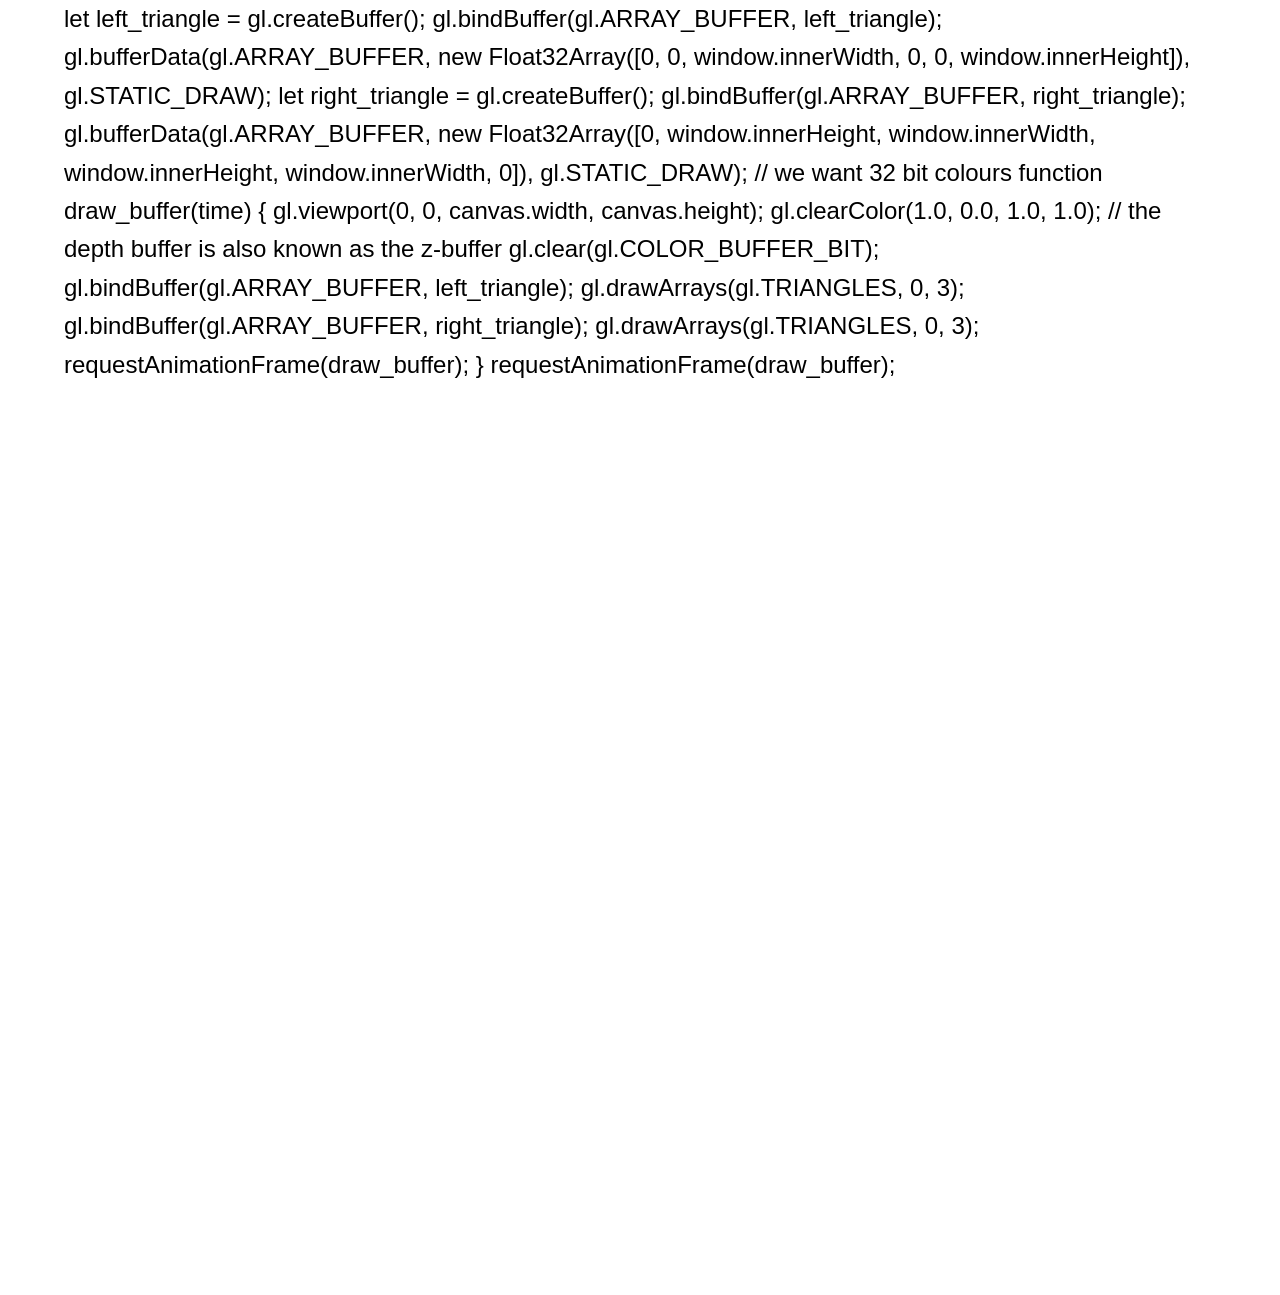
<file: web/notes.html>
<!-- SPDX-License-Identifier: zlib-acknowledgement -->
<!DOCTYPE html>
<html lang="en-au">
  <head>
    <meta charset="utf-8" />
    <!-- NOTE(Ryan): This is so phones follow media queries instead of just performing a blanket shrinking -->
    <meta name="viewport" content="width=device-width initial-scale=1.0" />
    <title> Ryan McClue </title>
    <style>
/* TODO(Ryan): whattheflexbox follow onto kevin powell flexbox*/
/* 
  1. basic html structure with div sections
  2. basic css styling with colours and fonts and text align
  3. 
  4. media queries/flex box/grid etc. (the min-width will allow us to build up to larger screens)

  set font-size: rem for global
  set font-size: em for local
  this applies to modifications also
 */
*, *::before, *::after {
  box-sizing: border-box;
  margin: 0;
  padding: 0;
  /* use outline for debugging */
}
@font-face {
  font-family: "name";
  src: url("font-file.woff");
}
:root {
  --colour-black-variant: #222c2a;
  --colour-white-variant: #ffffff;

  --font-primary: 'Roboto', sans-serif; /* for content */
  --font-accent: 'Playfair Display', serif; /* for headings */
}
/* NOTE(Ryan): 
  when using ems for font-size, it goes of parent font size.
  however, with any other property like margin-bottom, ems are to the current elements font size 
  1em is about 16px. 
  rem is always consistent in looking at :root
  so each element should define font-size with rem, and other things with em to make responsive
*/

/*
   do typography first!
   font sizes should be based of scalar, e.g. * 1.25 up and / 1.25 down
*/
body {
  font-family: var(--font-primary);
  font-weight: 400;
  line-height: 1.6;
  font-size: 1.2rem;
}

.headers {
  margin-bottom: 1em;
}

.container {
  margin-inline: auto;
  width: min(90%, 60em);
}

/*
   general structure of a segment on a page
*/
.a-segment {
  font-size: 1rem;
  background-color: something;
  color: something;
  padding: something;
}
.a-segment_sub {
  font-size: 0.4em;
}
.a-segment-modification {
  font-size: 1.2rem;
}

/* can do away with media queries */
:root {
  font-size: calc(0.5em + 1vw);
}

/* mobile */
:root {
  font-size: 0.8em;
}
/* medium breakpoint */
@media (min-width: 35em) {
  :root {
    font-size: 0.5em;
  }
}
/* large breakpoint */
@media (min-width: 50em) {
  :root {
    font-size: 1.25em;
  }
}
    </style>
  </head>
  <body class="container">
    <div class="item item1"></div>
    <div class="item item2"></div>
    <div class="item item3"></div>
  </body>
</html>

    let left_triangle = gl.createBuffer();
    gl.bindBuffer(gl.ARRAY_BUFFER, left_triangle);
    gl.bufferData(gl.ARRAY_BUFFER, new Float32Array([0, 0, window.innerWidth, 0, 0, window.innerHeight]), gl.STATIC_DRAW);

    let right_triangle = gl.createBuffer();
    gl.bindBuffer(gl.ARRAY_BUFFER, right_triangle);
    gl.bufferData(gl.ARRAY_BUFFER, new Float32Array([0, window.innerHeight, window.innerWidth, window.innerHeight, window.innerWidth, 0]), gl.STATIC_DRAW);

    // we want 32 bit colours
    function draw_buffer(time) {
      gl.viewport(0, 0, canvas.width, canvas.height);
      gl.clearColor(1.0, 0.0, 1.0, 1.0);
      // the depth buffer is also known as the z-buffer
      gl.clear(gl.COLOR_BUFFER_BIT);

      gl.bindBuffer(gl.ARRAY_BUFFER, left_triangle);
      gl.drawArrays(gl.TRIANGLES, 0, 3);
      gl.bindBuffer(gl.ARRAY_BUFFER, right_triangle);
      gl.drawArrays(gl.TRIANGLES, 0, 3);

      requestAnimationFrame(draw_buffer);
    }
    requestAnimationFrame(draw_buffer);

  <script>
    function create_program(header_code, vertex_code, fragment_code) {
      // wide vertices
      vertex_shader_id = gl.createShader(gl.VERTEX_SHADER); 
      let vertex_source = `
        ${header_code}
        ${vertex_code}
      `;
      gl.shaderSource(vertex_shader_id, vertex_source);
      gl.compileShader(vertex_shader_id);

      // wide pixels (as operating simd behind the scenes, shader ifs and loops operate on many pixels at the same time)
      fragment_shader_id = gl.createShader(gl.FRAGMENT_SHADER); 
          // may have to do string concatenation instead for new-lines
      let fragment_source = `
        // comment here
        ${header_code}
        ${fragment_code}
      `;
      gl.shaderSource(fragment_shader_id, fragment_source);
      gl.compileShader(fragment_shader_id);

      let program_id = gl.createProgram();
      gl.attachShader(program_id, vertex_shader_id);
      gl.attachShader(program_id, fragment_shader_id);

      gl.linkProgram(program_id);

      gl.validateProgram(program_id);
      let linked = gl.getProgramParameter(program, gl.LINK_STATUS);
      if (!linked) {
        let vertex_shader_log = gl.getShaderInfoLog(vertex_shader_id);
        let fragment_shader_log = gl.getShaderInfoLog(fragment_shader_id);
        let program_log = gl.getProgramInfoLog(program_id);

        throw "Shader validation failed";
      }

      let transform_location = gl.getUniformLocation(program_id, "transform");

      return program_id;
    }
    // gl.useProgram() in requestAnimationFrame()??

    // the amount of pixels processed is 'warp' which is really just simd width 
    let canvas = document.createElement("canvas");
    canvas.width = window.innerWidth;
    canvas.height = window.innerHeight;
    document.body.appendChild(canvas);

    // texture is an image for the graphics card
    let gl = canvas.getContext("webgl");

    // version of glsl
    let header_code = `
    #version 300 es
   `;
    let vertex_code = `
   uniform mat4x4 transform;
   in vec2 uv;
   in vec4 colour;
   void main(main)
   {
      gl_Position = transform * gl_Vertex (input_vertex);
   }
   `;
    let fragment_code = `
    out vec4 result_colour;
    in vec2 uv;
    in vec4 colour;
    void main(void)
    {
      result_colour = vec4(1, 0, 0, 1);
    }
   `;
    // proj = clip->proj;
    gl.uniformMatrix4fv(transform_location, false, projection_matrix);

    create_program(header_code, vertex_code, fragment_code);

  </script>
</file>
